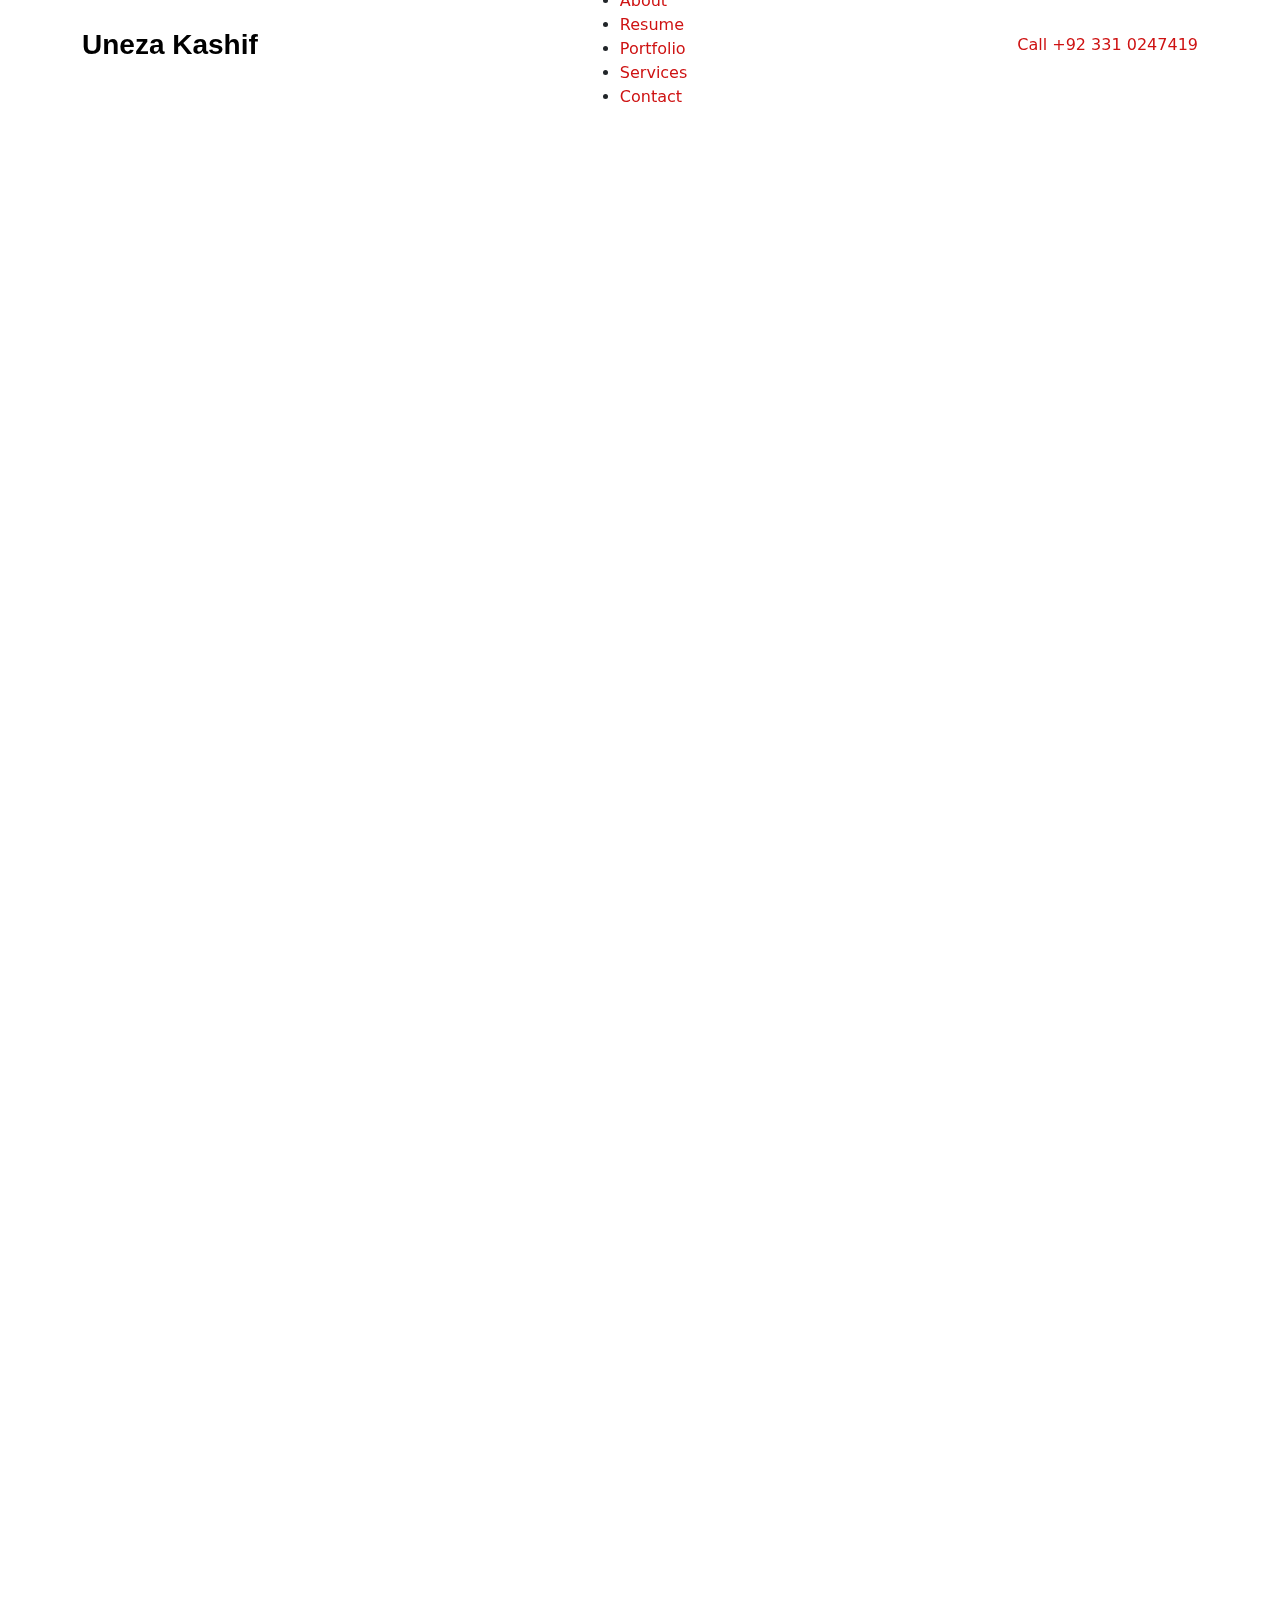
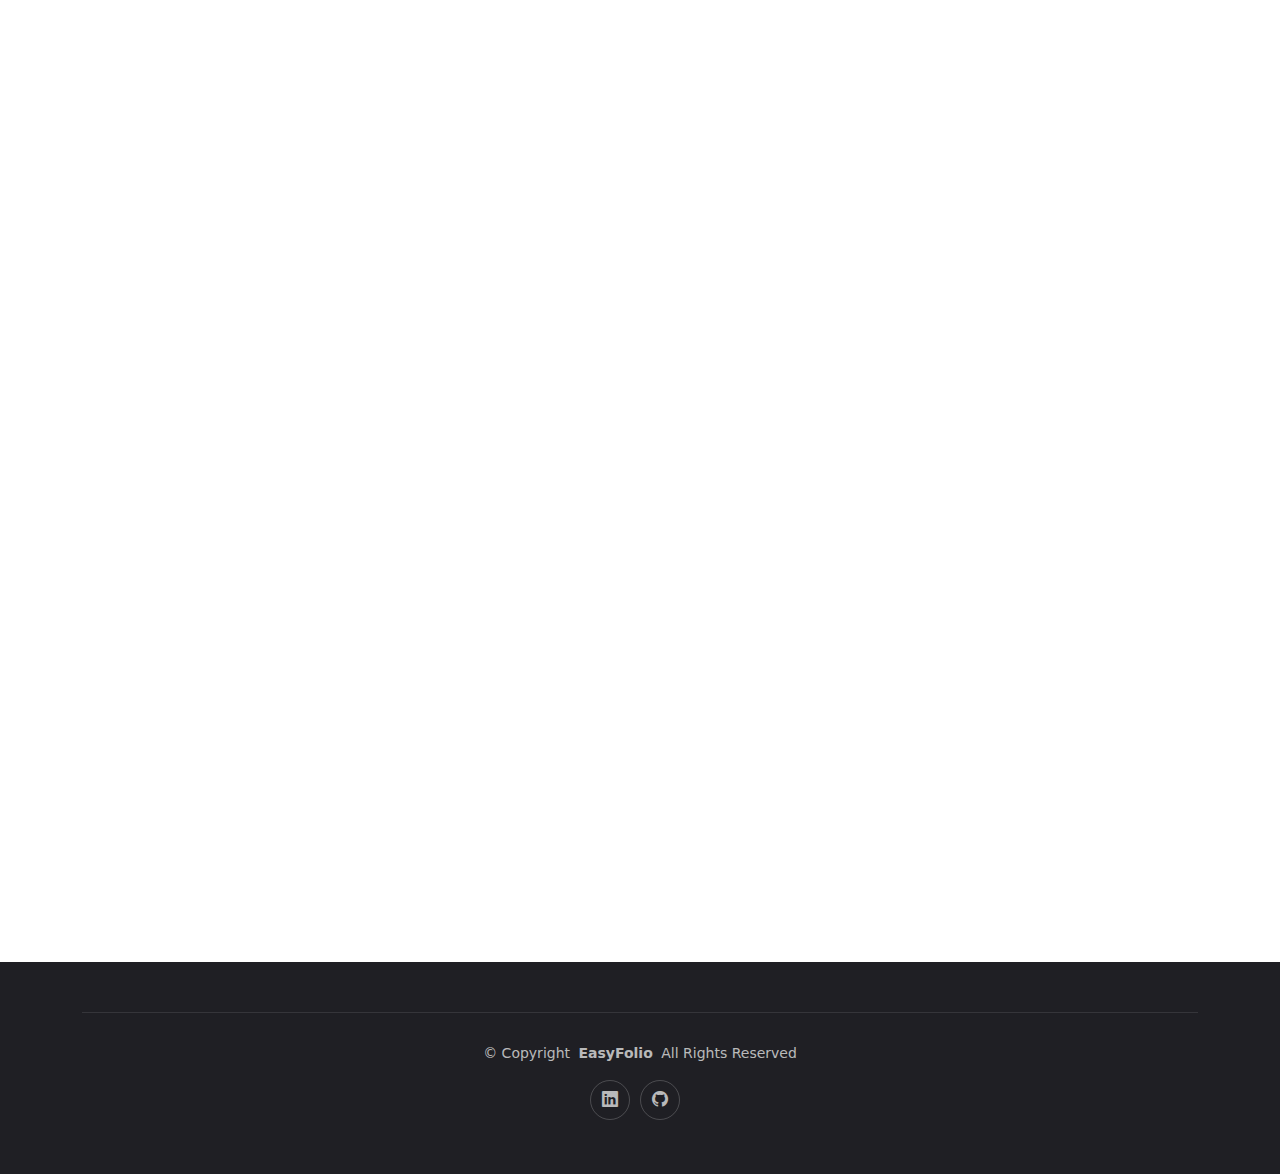
<file: index.html>
<!DOCTYPE html>
<html lang="en">

<head>
  <meta charset="utf-8">
  <meta content="width=device-width, initial-scale=1.0" name="viewport">
  <title>Uneza Kashif - Full Stack Laravel Developer</title>
  <meta name="description" content="">
  <meta name="keywords" content="">

  <!-- Favicons -->
  <link href="assets/img/favicon.png" rel="icon">
  <link href="assets/img/apple-touch-icon.png" rel="apple-touch-icon">

  <!-- Fonts -->
  <link href="https://fonts.googleapis.com" rel="preconnect">
  <link href="https://fonts.gstatic.com" rel="preconnect" crossorigin>
  <link href="https://fonts.googleapis.com/css2?family=Roboto:ital,wght@0,100;0,300;0,400;0,500;0,700;0,900;1,100;1,300;1,400;1,500;1,700;1,900&family=Noto+Sans:ital,wght@0,100;0,200;0,300;0,400;0,500;0,600;0,700;0,800;0,900;1,100;1,200;1,300;1,400;1,500;1,600;1,700;1,800;1,900&family=Questrial:wght@400&display=swap" rel="stylesheet">

  <!-- Vendor CSS Files -->
  <link href="assets/vendor/bootstrap/css/bootstrap.min.css" rel="stylesheet">
  <link href="assets/vendor/bootstrap-icons/bootstrap-icons.css" rel="stylesheet">
  <link href="assets/vendor/aos/aos.css" rel="stylesheet">
  <link href="assets/vendor/glightbox/css/glightbox.min.css" rel="stylesheet">
  <link href="assets/vendor/swiper/swiper-bundle.min.css" rel="stylesheet">

  <!-- Main CSS File -->
  <link href="assets/css/main.css" rel="stylesheet">

  <!-- =======================================================
  * Template Name: EasyFolio
  * Template URL: https://bootstrapmade.com/easyfolio-bootstrap-portfolio-template/
  * Updated: Feb 21 2025 with Bootstrap v5.3.3
  * Author: BootstrapMade.com
  * License: https://bootstrapmade.com/license/
  ======================================================== -->
</head>

<body class="index-page">

  <header id="header" class="header d-flex align-items-center sticky-top">
    <div class="header-container container-fluid container-xl position-relative d-flex align-items-center justify-content-between">

      <a href="index.html" class="logo d-flex align-items-center me-auto me-xl-0">
        <!-- Uncomment the line below if you also wish to use an image logo -->
        <!-- <img src="assets/img/logo.webp" alt=""> -->
        <h1 class="sitename">Uneza Kashif</h1>
      </a>

      <nav id="navmenu" class="navmenu">
        <ul>
          <li><a href="#hero" class="active">Home</a></li>
          <li><a href="#about">About</a></li>
          <li><a href="#resume">Resume</a></li>
          <li><a href="#portfolio">Portfolio</a></li>
          <li><a href="#services">Services</a></li>
          <li><a href="#contact">Contact</a></li>
        </ul>
        <i class="mobile-nav-toggle d-xl-none bi bi-list"></i>
      </nav>

      <div class="header-social-links">
       <a href="tel:+923310247419">Call +92 331 0247419</a>

      </div>

    </div>
  </header>

  <main class="main">

    <!-- Hero Section -->
    <section id="hero" class="hero section">

      <div class="container" data-aos="fade-up" data-aos-delay="100">

        <div class="row align-items-center content">
          <div class="col-lg-6" data-aos="fade-up" data-aos-delay="200">
            <h2>Hi, I'm Uneza — Laravel Backend & Full-Stack Developer</h2>
            <p class="lead">I specialize in building secure, scalable systems including POS platforms, digital invoicing integrations, REST APIs, and modern admin dashboards.</p>
            <div class="cta-buttons" data-aos="fade-up" data-aos-delay="300">
              <a href="#portfolio" class="btn btn-primary">View My Work</a>
              <a href="#contact" class="btn btn-outline">Let's Connect</a>
            </div>
            <div class="hero-stats" data-aos="fade-up" data-aos-delay="400">
              <div class="stat-item">
                <span class="stat-number">5+</span>
                <sp an class="stat-label">Years Experience</span>
              </div>
              <div class="stat-item">
                <span class="stat-number">15+</span>
                <span class="stat-label">Projects Completed</span>
              </div>
              <div class="stat-item">
                <span class="stat-number">20+</span>
                <span class="stat-label">Happy Clients</span>
              </div>
            </div>
          </div>
          <div class="col-lg-6">
            <div class="hero-image">
              <img src="assets/img/profile/profile-2.png" alt="Portfolio Hero Image" class="img-fluid" data-aos="zoom-out" data-aos-delay="300">
              <div class="shape-1"></div>
              <div class="shape-2"></div>
            </div>
          </div>
        </div>

      </div>

    </section><!-- /Hero Section -->

    <!-- About Section -->
    <section id="about" class="about section light-background">

      <!-- Section Title -->
      <div class="container section-title" data-aos="fade-up">
      <h2>About</h2>
<div class="title-shape">
  <svg viewBox="0 0 200 20" xmlns="http://www.w3.org/2000/svg">
    <path d="M 0,10 C 40,0 60,20 100,10 C 140,0 160,20 200,10" fill="none" stroke="currentColor" stroke-width="2"></path>
  </svg>
</div>
<p>Transforming complex business challenges into scalable digital solutions.</p>
</div><!-- End Section Title -->

<div class="container" data-aos="fade-up" data-aos-delay="100">

  <div class="row align-items-center">
    <div class="col-lg-6 position-relative" data-aos="fade-right" data-aos-delay="200">
      <div class="about-image">
        <img src="assets/img/profile/image-profile.jpeg" alt="Uneza Kashif - Full Stack Developer" class="img-fluid rounded-4">
      </div>
    </div>

    <div class="col-lg-6" data-aos="fade-left" data-aos-delay="300">
      <div class="about-content">
        <span class="subtitle">About Me</span>

        <h2>Software Engineer Focused on Scalable Systems & Digital Innovation</h2>

        <p class="lead mb-4">
          I am a Laravel-focused full-stack developer dedicated to building secure, high-performance business applications that drive operational efficiency and digital transformation.
        </p>

        <p class="mb-4">
          My expertise spans backend architecture, API integrations, financial compliance systems, and enterprise-grade dashboards. Beyond writing code, I focus on designing systems that are scalable, maintainable, and aligned with long-term business goals.
        </p>

        <p class="mb-4">
          I believe technology should not just function — it should empower organizations to grow, automate processes, and adapt to future challenges. My goal is to contribute to impactful digital products that solve real-world problems at scale.
        </p>
              <div class="personal-info">
                <div class="row g-4">
                  <div class="col-6">
                    <div class="info-item">
                      <span class="label">Name</span>
                      <span class="value">Uneza Kashif</span>
                    </div>
                  </div>

                  <div class="col-6">
                    <div class="info-item">
                      <span class="label">Phone</span>
                      <span class="value">92 331 0247419</span>
                    </div>
                  </div>

                  <div class="col-6">
                    <div class="info-item">
                      <span class="label">Age</span>
                      <span class="value">35 Years</span>
                    </div>
                  </div>

                  <div class="col-6">
                    <div class="info-item">
                      <span class="label">Email</span>
                      <span class="value">ezakashif@gmail.com</span>
                    </div>
                  </div>

                  <div class="col-6">
                    <div class="info-item">
                      <span class="label">Occupation</span>
                      <span class="value">Laravel Developer</span>
                    </div>
                  </div>

                  <div class="col-6">
                    <div class="info-item">
                      <span class="label">Nationality</span>
                      <span class="value">Pakistani</span>
                    </div>
                  </div>
                </div>
              </div>

              <div class="signature mt-4">
                <div class="signature-image">
                  <img src="assets/img/misc/signature-1.png" alt="" class="img-fluid">
                </div>
                <div class="signature-info">
                  <h4>Uneza Kashif</h4>
                  <p>Karachi, Pakistan</p>
                </div>
              </div>
            </div>
          </div>
        </div>

      </div>

    </section><!-- /About Section -->

   <!-- Skills Section -->
<section id="skills" class="skills section">

  <div class="container" data-aos="fade-up" data-aos-delay="100">

    <div class="row g-4 skills-animation">

      <!-- Laravel -->
      <div class="col-md-6 col-lg-3" data-aos="fade-up" data-aos-delay="100">
        <div class="skill-box">
          <h3>Laravel & PHP</h3>
          <p>Building scalable backend systems, REST APIs, authentication workflows, and enterprise-grade applications.</p>
          <span class="text-end d-block">95%</span>
          <div class="progress">
            <div class="progress-bar" role="progressbar" aria-valuenow="95" aria-valuemin="0" aria-valuemax="100"></div>
          </div>
        </div>
      </div>

      <!-- API & Integrations -->
      <div class="col-md-6 col-lg-3" data-aos="fade-up" data-aos-delay="200">
        <div class="skill-box">
          <h3>API Integration</h3>
          <p>Experience with FBR & ZIMRA digital invoicing, third-party APIs, token management, and secure data exchange.</p>
          <span class="text-end d-block">90%</span>
          <div class="progress">
            <div class="progress-bar" role="progressbar" aria-valuenow="90" aria-valuemin="0" aria-valuemax="100"></div>
          </div>
        </div>
      </div>

      <!-- Database -->
      <div class="col-md-6 col-lg-3" data-aos="fade-up" data-aos-delay="300">
        <div class="skill-box">
          <h3>Database Design</h3>
          <p>MySQL & PostgreSQL schema design, optimization, indexing, and handling complex relational structures.</p>
          <span class="text-end d-block">90%</span>
          <div class="progress">
            <div class="progress-bar" role="progressbar" aria-valuenow="90" aria-valuemin="0" aria-valuemax="100"></div>
          </div>
        </div>
      </div>

      <!-- Full Stack -->
      <div class="col-md-6 col-lg-3" data-aos="fade-up" data-aos-delay="400">
        <div class="skill-box">
          <h3>Frontend & UI Systems</h3>
          <p>Blade, TailwindCSS, Bootstrap, JavaScript & React integration for clean admin dashboards and POS interfaces.</p>
          <span class="text-end d-block">85%</span>
          <div class="progress">
            <div class="progress-bar" role="progressbar" aria-valuenow="85" aria-valuemin="0" aria-valuemax="100"></div>
          </div>
        </div>
      </div>

    </div>

  </div>

</section>


    <!-- Resume Section -->
    <section id="resume" class="resume section">

      <!-- Section Title -->
      <div class="container section-title" data-aos="fade-up">
        <h2>Resume</h2>
        <div class="title-shape">
          <svg viewBox="0 0 200 20" xmlns="http://www.w3.org/2000/svg">
            <path d="M 0,10 C 40,0 60,20 100,10 C 140,0 160,20 200,10" fill="none" stroke="currentColor" stroke-width="2"></path>
          </svg>
        </div>
       <p>A results-driven Laravel Full-Stack Developer with hands-on experience in building scalable business systems, POS platforms, digital invoicing integrations (FBR & ZIMRA), and secure API-driven applications. Passionate about clean architecture, system optimization, and delivering production-ready solutions.</p>

      </div><!-- End Section Title -->

      <div class="container" data-aos="fade-up" data-aos-delay="100">

        <div class="row">
          <div class="col-12">
            <div class="resume-wrapper">
              <div class="resume-block" data-aos="fade-up">
 <h2>Work Experience</h2>
<p class="lead">Over 8+ years of progressive experience in backend development, Laravel architecture, and leading high-performing development teams across international and local organizations.</p>

<div class="timeline">

  <!-- IT SoftMart -->
  <div class="timeline-item" data-aos="fade-up" data-aos-delay="200">
    <div class="timeline-left">
      <h4 class="company">IT SoftMart Digital Solutions, Pakistan</h4>
      <span class="period">Feb 2025 - Present</span>
    </div>
    <div class="timeline-dot"></div>
    <div class="timeline-right">
      <h3 class="position">Lead Backend Developer (Laravel Specialist)</h3>
      <p class="description">
        Leading backend architecture and development of scalable, secure, and high-performance applications using Laravel.
      </p>
      <ul>
        <li>Design and deploy enterprise-grade backend systems.</li>
        <li>Optimize application performance and database queries.</li>
        <li>Troubleshoot complex production issues and implement scalable solutions.</li>
        <li>Ensure clean, maintainable, and industry-standard code practices.</li>
      </ul>
    </div>
  </div>

  <!-- Mechaverse -->
  <div class="timeline-item" data-aos="fade-up" data-aos-delay="300">
    <div class="timeline-left">
      <h4 class="company">Mechaverse Solutions, Pakistan</h4>
      <span class="period">Oct 2023 - Jan 2025</span>
    </div>
    <div class="timeline-dot"></div>
    <div class="timeline-right">
      <h3 class="position">Senior Software Developer – Team Lead</h3>
      <p class="description">
        Led development teams in designing and delivering complex Laravel-based systems and business applications.
      </p>
      <ul>
        <li>Architected scalable software solutions.</li>
        <li>Mentored developers and conducted code reviews.</li>
        <li>Collaborated with stakeholders and clients for project alignment.</li>
        <li>Maintained high coding standards and project timelines.</li>
      </ul>
    </div>
  </div>

  <!-- Technodigg UAE -->
  <div class="timeline-item" data-aos="fade-up" data-aos-delay="400">
    <div class="timeline-left">
      <h4 class="company">Technodigg Ltd., UAE</h4>
      <span class="period">Dec 2021 - July 2023</span>
    </div>
    <div class="timeline-dot"></div>
    <div class="timeline-right">
      <h3 class="position">Team Lead – Development</h3>
      <p class="description">
        Managed full software development lifecycle and led cross-functional development teams.
      </p>
      <ul>
        <li>Planned and delivered projects aligned with company objectives.</li>
        <li>Conducted code reviews and enforced best practices.</li>
        <li>Ensured on-time delivery of scalable web applications.</li>
      </ul>
    </div>
  </div>

  <!-- AX3 Systems -->
  <div class="timeline-item" data-aos="fade-up" data-aos-delay="500">
    <div class="timeline-left">
      <h4 class="company">AX3 Systems, Pakistan</h4>
      <span class="period">Jan 2020 - Oct 2021</span>
    </div>
    <div class="timeline-dot"></div>
    <div class="timeline-right">
      <h3 class="position">Lead Backend Developer & Assistant Project Manager</h3>
      <p class="description">
        Led a team of six developers and delivered multiple Laravel-based platforms.
      </p>
      <ul>
        <li>Developed Job Portals, Learning Management Systems, and enterprise websites.</li>
        <li>Managed client communication and project planning.</li>
        <li>Assigned tasks and monitored development progress.</li>
      </ul>
    </div>
  </div>

  <!-- Earlier Roles -->
  <div class="timeline-item" data-aos="fade-up" data-aos-delay="600">
    <div class="timeline-left">
      <h4 class="company">Box Brain / Career Dezire / Signature Channel</h4>
      <span class="period">2016 - 2019</span>
    </div>
    <div class="timeline-dot"></div>
    <div class="timeline-right">
      <h3 class="position">Backend Developer (Laravel & PHP)</h3>
      <p class="description">
        Developed eCommerce systems, authentication platforms, and management systems using Laravel and Core PHP.
      </p>
    </div>
  </div>

</div>

              </div>

              <div class="resume-block" data-aos="fade-up" data-aos-delay="100">
<h2>Education</h2>
<p class="lead">Strong academic background complemented by continuous professional development in web technologies.</p>

<div class="timeline">

  <div class="timeline-item" data-aos="fade-up" data-aos-delay="200">
    <div class="timeline-left">
      <h4 class="company">Virtual University of Pakistan, Karachi</h4>
      <span class="period">In Progress</span>
    </div>
    <div class="timeline-dot"></div>
    <div class="timeline-right">
      <h3 class="position">MS – Information Technology</h3>
      <p class="description">Advanced studies in software systems, information technology, and modern computing methodologies.</p>
    </div>
  </div>

  <div class="timeline-item" data-aos="fade-up" data-aos-delay="300">
    <div class="timeline-left">
      <h4 class="company">University of Karachi, Karachi</h4>
      <span class="period">2008 - 2010</span>
    </div>
    <div class="timeline-dot"></div>
    <div class="timeline-right">
      <h3 class="position">MA – International Relations</h3>
      <p class="description">Developed strong analytical, communication, and research skills.</p>
    </div>
  </div>

  <div class="timeline-item" data-aos="fade-up" data-aos-delay="400">
    <div class="timeline-left">
      <h4 class="company">Omni Academy, Karachi</h4>
      <span class="period">2017 - 2018</span>
    </div>
    <div class="timeline-dot"></div>
    <div class="timeline-right">
      <h3 class="position">Diploma – Advanced Web Development</h3>
      <p class="description">Specialized training in PHP, Laravel, and modern web development technologies.</p>
    </div>
  </div>

</div>

              </div>
            </div>
          </div>
        </div>

      </div>

    </section><!-- /Resume Section -->

    <!-- Portfolio Section -->
    <section id="portfolio" class="portfolio section">

      <!-- Section Title -->
      <div class="container section-title" data-aos="fade-up">
        <h2>Portfolio</h2>
        <div class="title-shape">
          <svg viewBox="0 0 200 20" xmlns="http://www.w3.org/2000/svg">
            <path d="M 0,10 C 40,0 60,20 100,10 C 140,0 160,20 200,10" fill="none" stroke="currentColor" stroke-width="2"></path>
          </svg>
        </div>
       <p>A selection of enterprise-grade web applications and backend systems I have architected and developed using Laravel and modern web technologies.</p>
      </div><!-- End Section Title -->

      <div class="container" data-aos="fade-up" data-aos-delay="100">

        <div class="isotope-layout" data-default-filter="*" data-layout="masonry" data-sort="original-order">

          <div class="portfolio-filters-container" data-aos="fade-up" data-aos-delay="200">
            <ul class="portfolio-filters isotope-filters">
              <li data-filter="*" class="filter-active">All Projects</li>
              <li data-filter=".filter-backend">Backend Systems</li>
              <li data-filter=".filter-pos">POS & Invoicing</li>
              <li data-filter=".filter-webapp">Web Applications</li>
              <li data-filter=".filter-ecommerce">E-Commerce</li>
            </ul>
          </div>

          <div class="row g-4 isotope-container" data-aos="fade-up" data-aos-delay="300">

            <div class="col-lg-6 col-md-6 portfolio-item isotope-item filter-pos">
              <div class="portfolio-card">
                <div class="portfolio-image">
                  <img src="assets/img/portfolio/portfolio-1.webp" class="img-fluid" alt="" loading="lazy">
                  <div class="portfolio-overlay">
                    <div class="portfolio-actions">
                      <a href="assets/img/portfolio/portfolio-1.webp" class="glightbox preview-link" data-gallery="portfolio-gallery-web"><i class="bi bi-eye"></i></a>
                      <a href="portfolio-details.html" class="details-link"><i class="bi bi-arrow-right"></i></a>
                    </div>
                  </div>
                </div>
                <div class="portfolio-content">
                 <span class="category">POS & Digital Invoicing</span>
                  <h3>Enterprise POS with FBR Integration</h3>
                  <p>Developed a Laravel-based Point of Sale system with FBR Digital Invoicing integration, QR code generation, transaction tracking, and role-based access control.</p>
                </div>
              </div>
            </div><!-- End Portfolio Item -->

            <div class="col-lg-6 col-md-6 portfolio-item isotope-item filter-backend">
              <div class="portfolio-card">
                <div class="portfolio-image">
                  <img src="assets/img/portfolio/portfolio-10.webp" class="img-fluid" alt="" loading="lazy">
                  <div class="portfolio-overlay">
                    <div class="portfolio-actions">
                      <a href="assets/img/portfolio/portfolio-10.webp" class="glightbox preview-link" data-gallery="portfolio-gallery-graphics"><i class="bi bi-eye"></i></a>
                      <a href="portfolio-details.html" class="details-link"><i class="bi bi-arrow-right"></i></a>
                    </div>
                  </div>
                </div>
                <div class="portfolio-content">
                  <span class="category">Backend System</span>
                  <h3>Multi-Tenant Fiscal Device Management System</h3>
                  <p>Architected a Laravel platform supporting multiple businesses with virtual fiscal device registration, API token management, and automated invoice submission.</p>
                </div>
              </div>
            </div><!-- End Portfolio Item -->

            <div class="col-lg-6 col-md-6 portfolio-item isotope-item filter-webapp">
              <div class="portfolio-card">
                <div class="portfolio-image">
                  <img src="assets/img/portfolio/portfolio-7.webp" class="img-fluid" alt="" loading="lazy">
                  <div class="portfolio-overlay">
                    <div class="portfolio-actions">
                      <a href="assets/img/portfolio/portfolio-7.webp" class="glightbox preview-link" data-gallery="portfolio-gallery-motion"><i class="bi bi-eye"></i></a>
                      <a href="portfolio-details.html" class="details-link"><i class="bi bi-arrow-right"></i></a>
                    </div>
                  </div>
                </div>
                <div class="portfolio-content">
                 <span class="category">Web Application</span>
                    <h3>Learning Management System (LMS)</h3>
                    <p>Built a scalable LMS with course management, user roles, progress tracking, and admin analytics dashboard using Laravel and MySQL.</p>
                </div>
              </div>
            </div><!-- End Portfolio Item -->

            <div class="col-lg-6 col-md-6 portfolio-item isotope-item filter-webapp">
              <div class="portfolio-card">
                <div class="portfolio-image">
                  <img src="assets/img/portfolio/portfolio-4.webp" class="img-fluid" alt="" loading="lazy">
                  <div class="portfolio-overlay">
                    <div class="portfolio-actions">
                      <a href="assets/img/portfolio/portfolio-4.webp" class="glightbox preview-link" data-gallery="portfolio-gallery-brand"><i class="bi bi-eye"></i></a>
                      <a href="portfolio-details.html" class="details-link"><i class="bi bi-arrow-right"></i></a>
                    </div>
                  </div>
                </div>
                <div class="portfolio-content">
                  <span class="category">Web Application</span>
                    <h3>Job Portal System</h3>
                    <p>Developed a Laravel-based job portal with employer dashboards, candidate profiles, application tracking, and advanced search filtering.</p>
                </div>
              </div>
            </div><!-- End Portfolio Item -->

            <div class="col-lg-6 col-md-6 portfolio-item isotope-item filter-ecommerce">
              <div class="portfolio-card">
                <div class="portfolio-image">
                  <img src="assets/img/portfolio/portfolio-2.webp" class="img-fluid" alt="" loading="lazy">
                  <div class="portfolio-overlay">
                    <div class="portfolio-actions">
                      <a href="assets/img/portfolio/portfolio-2.webp" class="glightbox preview-link" data-gallery="portfolio-gallery-web"><i class="bi bi-eye"></i></a>
                      <a href="portfolio-details.html" class="details-link"><i class="bi bi-arrow-right"></i></a>
                    </div>
                  </div>
                </div>
                <div class="portfolio-content">
                  <span class="category">E-Commerce</span>
                    <h3>Custom E-Commerce System</h3>
                    <p>Designed and developed a secure e-commerce platform with product variants, inventory management, order tracking, and payment integration.</p>
                </div>
              </div>
            </div><!-- End Portfolio Item -->

            <div class="col-lg-6 col-md-6 portfolio-item isotope-item filter-backend">
              <div class="portfolio-card">
                <div class="portfolio-image">
                  <img src="assets/img/portfolio/portfolio-11.webp" class="img-fluid" alt="" loading="lazy">
                  <div class="portfolio-overlay">
                    <div class="portfolio-actions">
                      <a href="assets/img/portfolio/portfolio-11.webp" class="glightbox preview-link" data-gallery="portfolio-gallery-graphics"><i class="bi bi-eye"></i></a>
                      <a href="portfolio-details.html" class="details-link"><i class="bi bi-arrow-right"></i></a>
                    </div>
                  </div>
                </div>
                <div class="portfolio-content">
                  <span class="category">Backend System</span>
                    <h3>Role-Based Admin Dashboard</h3>
                    <p>Built advanced admin dashboards with role & permission management, real-time reporting, analytics charts, and secure REST APIs.</p>
                </div>
              </div>
            </div><!-- End Portfolio Item -->

          </div><!-- End Portfolio Container -->

        </div>

      </div>

    </section><!-- /Portfolio Section -->

    <!--Testimonials Section -->
    <!-- <section id="testimonials" class="testimonials section light-background"> -->

      <!-- Section Title -->
      <!-- <div class="container section-title" data-aos="fade-up">
        <h2>Testimonials</h2>
        <div class="title-shape">
          <svg viewBox="0 0 200 20" xmlns="http://www.w3.org/2000/svg">
            <path d="M 0,10 C 40,0 60,20 100,10 C 140,0 160,20 200,10" fill="none" stroke="currentColor" stroke-width="2"></path>
          </svg>
        </div>
        <p>Quis autem vel eum iure reprehenderit qui in ea voluptate velit esse quam nihil molestiae consequatur vel illum qui dolorem</p>
      </div>End Section Title -->

      <!-- <div class="container" data-aos="fade-up" data-aos-delay="100">

        <div class="testimonials-slider swiper init-swiper">
          <script type="application/json" class="swiper-config">
            {
              "slidesPerView": 1,
              "loop": true,
              "speed": 600,
              "autoplay": {
                "delay": 5000
              },
              "navigation": {
                "nextEl": ".swiper-button-next",
                "prevEl": ".swiper-button-prev"
              }
            }
          </script>

          <div class="swiper-wrapper">

            <div class="swiper-slide">
              <div class="testimonial-item">
                <div class="row">
                  <div class="col-lg-8">
                    <h2>Sed ut perspiciatis unde omnis</h2>
                    <p>
                      Proin iaculis purus consequat sem cure digni ssim donec porttitora entum suscipit rhoncus. Accusantium quam, ultricies eget id, aliquam eget nibh et. Maecen aliquam, risus at semper.
                    </p>
                    <p>
                      Beatae magnam dolore quia ipsum. Voluptatem totam et qui dolore dignissimos. Amet quia sapiente laudantium nihil illo et assumenda sit cupiditate. Nam perspiciatis perferendis minus consequatur. Enim ut eos quo.
                    </p>
                    <div class="profile d-flex align-items-center">
                      <img src="assets/img/person/person-m-7.webp" class="profile-img" alt="">
                      <div class="profile-info">
                        <h3>Saul Goodman</h3>
                        <span>Client</span>
                      </div>
                    </div>
                  </div>
                  <div class="col-lg-4 d-none d-lg-block">
                    <div class="featured-img-wrapper">
                      <img src="assets/img/person/person-m-7.webp" class="featured-img" alt="">
                    </div>
                  </div>
                </div>
              </div>
            </div>End Testimonial Item -->

            <!-- <div class="swiper-slide">
              <div class="testimonial-item">
                <div class="row">
                  <div class="col-lg-8">
                    <h2>Nemo enim ipsam voluptatem</h2>
                    <p>
                      Export tempor illum tamen malis malis eram quae irure esse labore quem cillum quid cillum eram malis quorum velit fore eram velit sunt aliqua noster fugiat irure amet legam anim culpa.
                    </p>
                    <p>
                      Dolorem excepturi esse qui amet maxime quibusdam aut repellendus voluptatum. Corrupti enim a repellat cumque est laborum fuga consequuntur. Dolorem nostrum deleniti quas voluptatem iure dolorum rerum. Repudiandae doloribus ut repellat harum vero aut. Modi aut velit aperiam aspernatur odit ut vitae.
                    </p>
                    <div class="profile d-flex align-items-center">
                      <img src="assets/img/person/person-f-8.webp" class="profile-img" alt="">
                      <div class="profile-info">
                        <h3>Sara Wilsson</h3>
                        <span>Designer</span>
                      </div>
                    </div>
                  </div>
                  <div class="col-lg-4 d-none d-lg-block">
                    <div class="featured-img-wrapper">
                      <img src="assets/img/person/person-f-8.webp" class="featured-img" alt="">
                    </div>
                  </div>
                </div>
              </div>
            </div>End Testimonial Item -->

            <!-- <div class="swiper-slide">
              <div class="testimonial-item">
                <div class="row">
                  <div class="col-lg-8">
                    <h2>
                      Labore nostrum eos impedit
                    </h2>
                    <p>
                      Fugiat enim eram quae cillum dolore dolor amet nulla culpa multos export minim fugiat minim velit minim dolor enim duis veniam ipsum anim magna sunt elit fore quem dolore labore illum veniam.
                    </p>
                    <p>
                      Itaque ut explicabo vero occaecati est quam rerum sed. Numquam tempora aut aut quaerat quia illum. Nobis quia autem odit ipsam numquam. Doloribus sit sint corporis eius totam fuga. Hic nostrum suscipit corrupti nam expedita adipisci aut optio.
                    </p>
                    <div class="profile d-flex align-items-center">
                      <img src="assets/img/person/person-m-9.webp" class="profile-img" alt="">
                      <div class="profile-info">
                        <h3>Matt Brandon</h3>
                        <span>Freelancer</span>
                      </div>
                    </div>
                  </div>
                  <div class="col-lg-4 d-none d-lg-block">
                    <div class="featured-img-wrapper">
                      <img src="assets/img/person/person-m-9.webp" class="featured-img" alt="">
                    </div>
                  </div>
                </div>
              </div>
            </div>End Testimonial Item -->

            <!-- <div class="swiper-slide">
              <div class="testimonial-item">
                <div class="row">
                  <div class="col-lg-8">
                    <h2>Impedit dolor facilis nulla</h2>
                    <p>
                      Enim nisi quem export duis labore cillum quae magna enim sint quorum nulla quem veniam duis minim tempor labore quem eram duis noster aute amet eram fore quis sint minim.
                    </p>
                    <p>
                      Omnis aspernatur accusantium qui delectus praesentium repellendus. Facilis sint odio aspernatur voluptas commodi qui qui qui pariatur. Corrupti deleniti itaque quaerat ipsum deleniti culpa tempora tempore. Et consequatur exercitationem hic aspernatur nobis est voluptatibus architecto laborum.
                    </p>
                    <div class="profile d-flex align-items-center">
                      <img src="assets/img/person/person-f-10.webp" class="profile-img" alt="">
                      <div class="profile-info">
                        <h3>Jena Karlis</h3>
                        <span>Store Owner</span>
                      </div>
                    </div>
                  </div>
                  <div class="col-lg-4 d-none d-lg-block">
                    <div class="featured-img-wrapper">
                      <img src="assets/img/person/person-f-10.webp" class="featured-img" alt="">
                    </div>
                  </div>
                </div>
              </div>
            </div>End Testimonial Item -->

          <!-- </div>

          <div class="swiper-navigation w-100 d-flex align-items-center justify-content-center">
            <div class="swiper-button-prev"></div>
            <div class="swiper-button-next"></div>
          </div>

        </div>

      </div>

    </section>--><!-- /Testimonials Section -->

    <!-- Services Section -->
    <section id="services" class="services section">

      <!-- Section Title -->
      <div class="container section-title" data-aos="fade-up">
        <h2>Services</h2>
        <div class="title-shape">
          <svg viewBox="0 0 200 20" xmlns="http://www.w3.org/2000/svg">
            <path d="M 0,10 C 40,0 60,20 100,10 C 140,0 160,20 200,10" fill="none" stroke="currentColor" stroke-width="2"></path>
          </svg>
        </div>
       <p>I provide end-to-end backend development and system architecture services focused on building secure, scalable, and high-performance business applications.</p>
      </div><!-- End Section Title -->

      <div class="container" data-aos="fade-up" data-aos-delay="100">

        <div class="row align-items-center">
          <div class="col-lg-4 mb-5 mb-lg-0">
            <h2 class="fw-bold mb-4 servies-title">Building Scalable Business Systems with Laravel</h2>
              <p class="mb-4">
              I specialize in designing and developing enterprise-grade web applications, POS systems, and API-driven platforms that streamline operations and ensure compliance with modern digital standards.
              </p>
            <a href="#" class="btn btn-outline-primary">See all services</a>
          </div>
          <div class="col-lg-8">
            <div class="row g-4">

              <div class="col-md-6" data-aos="fade-up" data-aos-delay="200">
                <div class="service-item">
                  <i class="bi bi-activity icon"></i>
                   <h3><a href="#">Custom Laravel Development</a></h3>
                    <p>Development of scalable, secure, and high-performance Laravel applications tailored to complex business requirements.</p>
                </div>
              </div><!-- End Service Item -->

              <div class="col-md-6" data-aos="fade-up" data-aos-delay="300">
                <div class="service-item">
                  <i class="bi bi-easel icon"></i>
                 <h3><a href="#">POS & Digital Invoicing Systems</a></h3>
                 <p>Design and integration of Point of Sale systems with FBR, ZIMRA, and other fiscal compliance APIs including QR code generation and tracking.</p>
                </div>
              </div><!-- End Service Item -->

              <div class="col-md-6" data-aos="fade-up" data-aos-delay="400">
                <div class="service-item">
                  <i class="bi bi-broadcast icon"></i>
                 <h3><a href="#">REST API Development & Integration</a></h3>
                  <p>Secure RESTful API development, third-party integrations, token management, and scalable backend architecture design.</p>
                </div>
              </div><!-- End Service Item -->

              <div class="col-md-6" data-aos="fade-up" data-aos-delay="500">
                <div class="service-item">
                  <i class="bi bi-bounding-box-circles icon"></i>
                 <h3><a href="#">Enterprise Dashboards & RBAC Systems</a></h3>
                  <p>Development of role-based access control systems, analytics dashboards, reporting modules, and secure multi-user platforms.</p>
                </div>
              </div><!-- End Service Item -->

            </div>
          </div>
        </div>

      </div>

    </section><!-- /Services Section -->

    <!-- Faq Section -->
    <section id="faq" class="faq section">

      <!-- Section Title -->
      <div class="container section-title" data-aos="fade-up">
        <h2>Frequently Asked Questions</h2>
        <div class="title-shape">
          <svg viewBox="0 0 200 20" xmlns="http://www.w3.org/2000/svg">
            <path d="M 0,10 C 40,0 60,20 100,10 C 140,0 160,20 200,10" fill="none" stroke="currentColor" stroke-width="2"></path>
          </svg>
        </div>
       <p>Common questions about my development process, technical expertise, and how I deliver scalable business solutions.</p>      </div><!-- End Section Title -->

      <div class="container">

        <div class="row justify-content-center">

          <div class="col-lg-10" data-aos="fade-up" data-aos-delay="100">

            <div class="faq-container">

              <div class="faq-item faq-active">
                 <h3>What type of projects do you specialize in?</h3>
                <div class="faq-content">
                  <p>I specialize in Laravel-based backend systems including POS platforms, digital invoicing integrations (FBR & ZIMRA), enterprise dashboards, REST APIs, e-commerce systems, and scalable business applications.</p>
                </div>
                <i class="faq-toggle bi bi-chevron-right"></i>
              </div><!-- End Faq item-->

              <div class="faq-item">
              <h3>Can you build custom business systems from scratch?</h3>
              <div class="faq-content">
                <p>Yes. I design and develop complete systems from planning and database architecture to deployment. My focus is on scalable, secure, and maintainable solutions tailored to your business requirements.</p>
              </div>
                <i class="faq-toggle bi bi-chevron-right"></i>
              </div><!-- End Faq item-->

              <div class="faq-item">
                <h3>Dolor sit amet consectetur adipiscing elit pellentesque?</h3>
               <h3>Do you provide API integrations and compliance solutions?</h3>
                <div class="faq-content">
                  <p>Absolutely. I have experience integrating third-party APIs including fiscal and digital invoicing systems, secure token-based authentication, payment gateways, and custom RESTful APIs.</p>
                </div>
                <i class="faq-toggle bi bi-chevron-right"></i>
              </div><!-- End Faq item-->

              <div class="faq-item">
               <h3>How do you ensure security and scalability?</h3>
                  <div class="faq-content">
                    <p>I follow Laravel best practices, implement role-based access control, optimize database queries, use secure authentication mechanisms, and design modular architectures that support long-term growth.</p>
                  </div>
                <i class="faq-toggle bi bi-chevron-right"></i>
              </div><!-- End Faq item-->

              <div class="faq-item">
               <h3>Do you work with remote or international clients?</h3>
                  <div class="faq-content">
                    <p>Yes, I have worked with teams and clients across different countries. I maintain clear communication, structured development workflows, and reliable delivery timelines.</p>
                  </div>
                <i class="faq-toggle bi bi-chevron-right"></i>
              </div><!-- End Faq item-->

              <div class="faq-item">
               <h3>Do you lead development teams?</h3>
                <div class="faq-content">
                  <p>I have extensive experience leading development teams, conducting code reviews, mentoring developers, and managing projects from planning to production deployment.</p>
                </div>
                <i class="faq-toggle bi bi-chevron-right"></i>
              </div><!-- End Faq item-->

            </div>

          </div><!-- End Faq Column-->

        </div>

      </div>

    </section><!-- /Faq Section -->

    <!-- Contact Section -->
    <section id="contact" class="contact section light-background">

      <div class="container" data-aos="fade-up" data-aos-delay="100">

        <div class="row g-5">
          <div class="col-lg-6">
            <div class="content" data-aos="fade-up" data-aos-delay="200">
            <div class="section-category mb-3">Contact</div>
                <h2 class="display-5 mb-4">Let’s Build Scalable & Impactful Digital Solutions</h2>
                <p class="lead mb-4">
                Whether you need a custom Laravel application, a POS system with digital invoicing integration, or a scalable backend architecture, I’m here to help. Let’s discuss how we can turn your business requirements into secure, high-performance solutions.
                </p>
              <div class="contact-info mt-5">
                <div class="info-item d-flex mb-3">
                  <i class="bi bi-envelope-at me-3"></i>
                  <span>ezakashif@gmail.com</span>
                </div>

                <div class="info-item d-flex mb-3">
                  <i class="bi bi-telephone me-3"></i>
                  <span>+92 331 0247419</span>
                </div>

                <div class="info-item d-flex mb-4">
                  <i class="bi bi-geo-alt me-3"></i>
                  <span>Karachi, Pakistan</span>
                </div>

                <a href="#" class="map-link d-inline-flex align-items-center">
                  Open Map
                  <i class="bi bi-arrow-right ms-2"></i>
                </a>
              </div>
            </div>
          </div>

          <div class="col-lg-6">
            <div class="contact-form card" data-aos="fade-up" data-aos-delay="300">
              <div class="card-body p-4 p-lg-5">

                <form action="forms/contact.php" method="post" class="php-email-form">
                  <div class="row gy-4">

                    <div class="col-12">
                      <input type="text" name="name" class="form-control" placeholder="Your Name" required="">
                    </div>

                    <div class="col-12 ">
                      <input type="email" class="form-control" name="email" placeholder="Your Email" required="">
                    </div>

                    <div class="col-12">
                      <input type="text" class="form-control" name="subject" placeholder="Subject" required="">
                    </div>

                    <div class="col-12">
                      <textarea class="form-control" name="message" rows="6" placeholder="Message" required=""></textarea>
                    </div>

                    <div class="col-12 text-center">
                      <div class="loading">Loading</div>
                      <div class="error-message"></div>
                      <div class="sent-message">Your message has been sent. Thank you!</div>

                      <button type="submit" class="btn btn-submit w-100">Submit Message</button>
                    </div>

                  </div>
                </form>

              </div>
            </div>
          </div>

        </div>

      </div>

    </section><!-- /Contact Section -->

  </main>

  <footer id="footer" class="footer">

    <div class="container">
      <div class="copyright text-center ">
        <p>© <span>Copyright</span> <strong class="px-1 sitename">EasyFolio</strong> <span>All Rights Reserved</span></p>
      </div>
      <div class="social-links d-flex justify-content-center">
        <!-- <a href=""><i class="bi bi-twitter-x"></i></a> -->
        <!-- <a href=""><i class="bi bi-facebook"></i></a> -->
        <!-- <a href=""><i class="bi bi-instagram"></i></a> -->
        <a href="https://linkedin.com/in/uneza-kashif"><i class="bi bi-linkedin"></i></a>
        <a href="https://github.com/Ezakashif"><i class="bi bi-github"></i></a>
      </div>
      <div class="credits">
        <!-- All the links in the footer should remain intact. -->
        <!-- You can delete the links only if you've purchased the pro version. -->
        <!-- Licensing information: https://bootstrapmade.com/license/ -->
        <!-- Purchase the pro version with working PHP/AJAX contact form: [buy-url] -->
        <!-- Designed by <a href="https://bootstrapmade.com/">BootstrapMade</a> | <a href="https://bootstrapmade.com/tools/">DevTools</a> -->
      </div>
    </div>

  </footer>

  <!-- Scroll Top -->
  <a href="#" id="scroll-top" class="scroll-top d-flex align-items-center justify-content-center"><i class="bi bi-arrow-up-short"></i></a>

  <!-- Vendor JS Files -->
  <script src="assets/vendor/bootstrap/js/bootstrap.bundle.min.js"></script>
  <script src="assets/vendor/php-email-form/validate.js"></script>
  <script src="assets/vendor/aos/aos.js"></script>
  <script src="assets/vendor/waypoints/noframework.waypoints.js"></script>
  <script src="assets/vendor/glightbox/js/glightbox.min.js"></script>
  <script src="assets/vendor/imagesloaded/imagesloaded.pkgd.min.js"></script>
  <script src="assets/vendor/isotope-layout/isotope.pkgd.min.js"></script>
  <script src="assets/vendor/swiper/swiper-bundle.min.js"></script>

  <!-- Main JS File -->
  <script src="assets/js/main.js"></script>

</body>

</html>
</file>
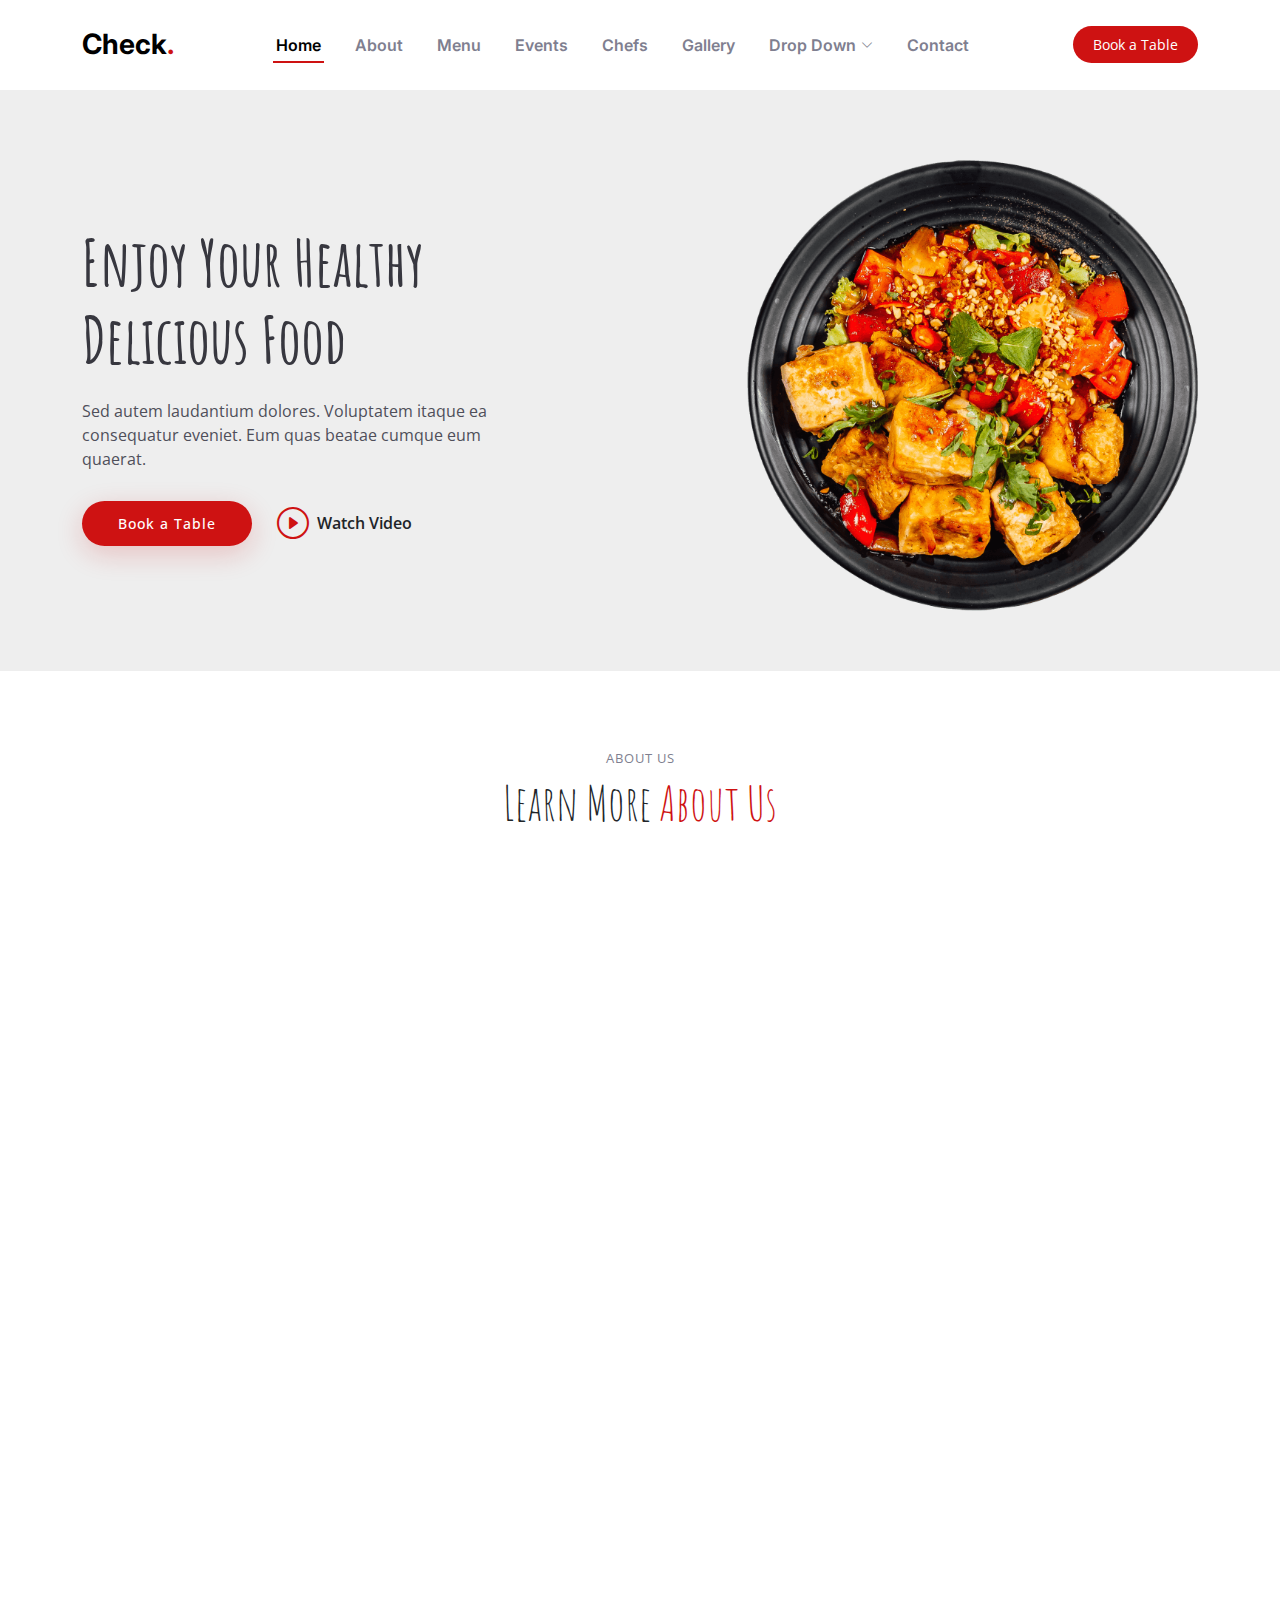
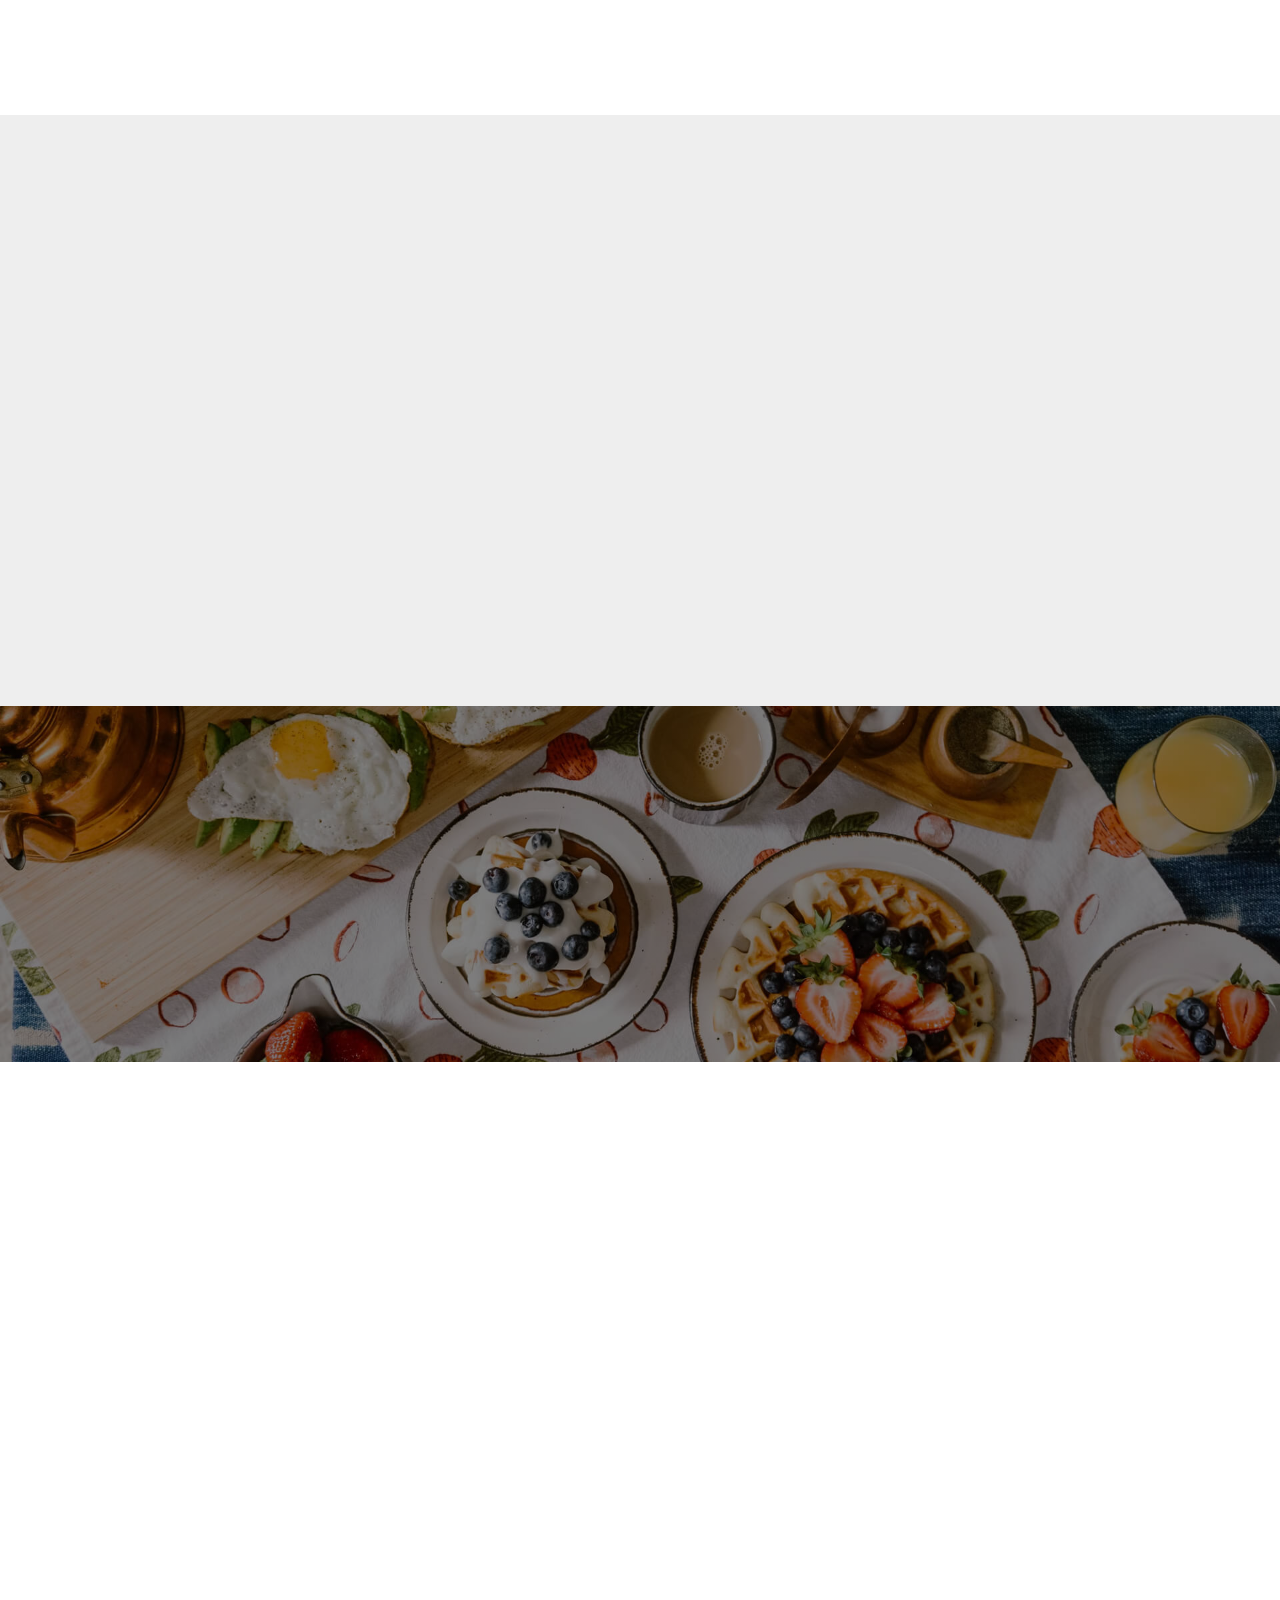
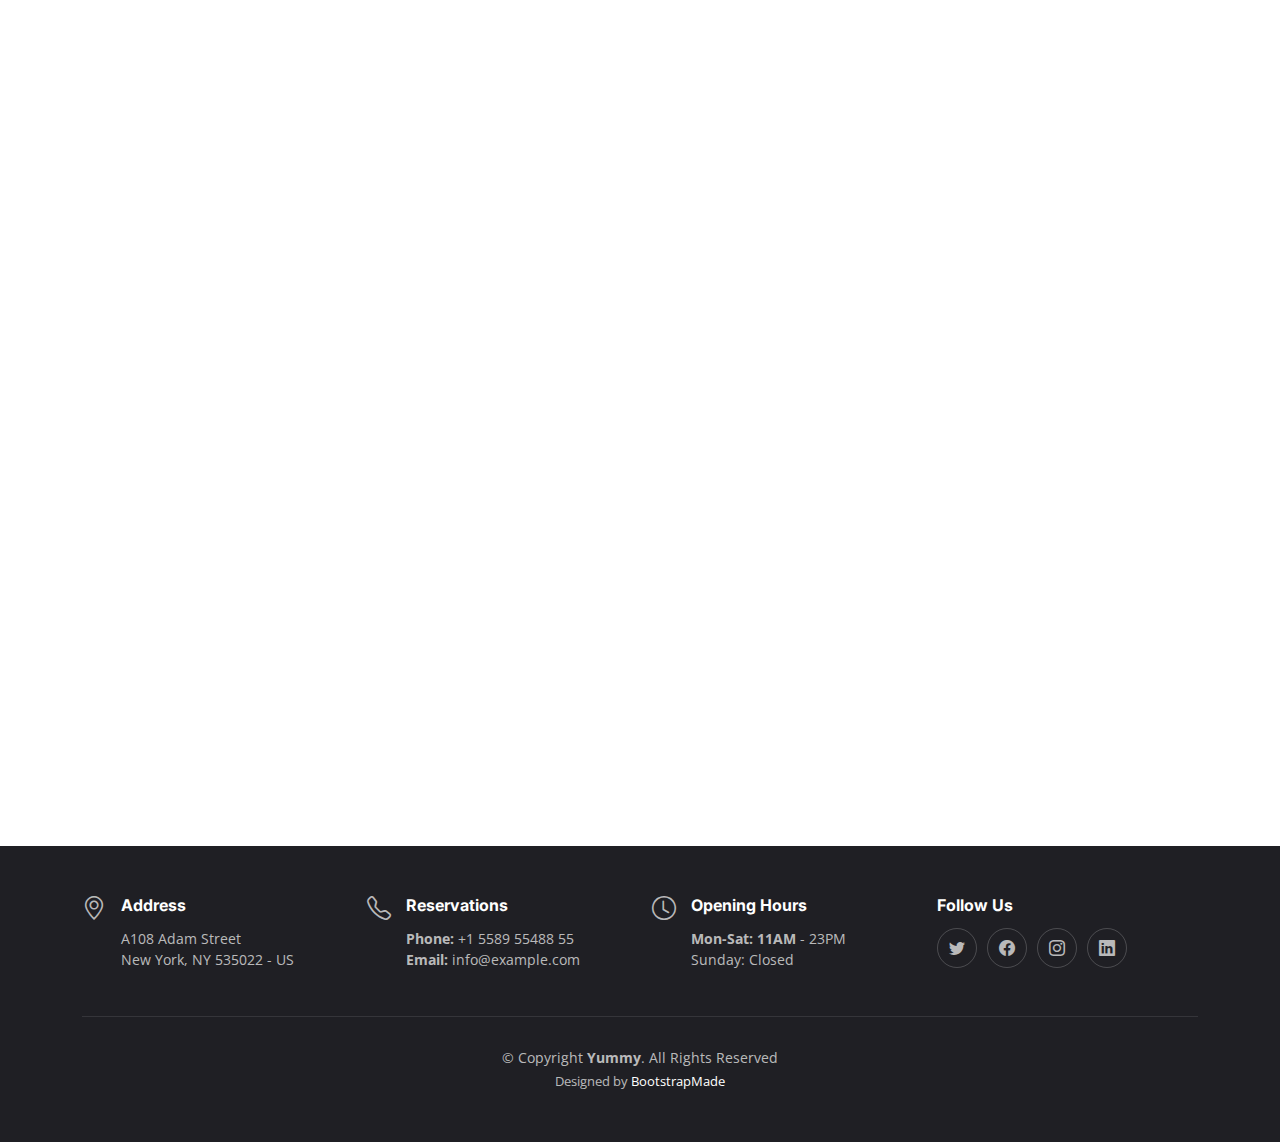
<file: check.html>
<!DOCTYPE html>
<html lang="en">

<head>
  <meta charset="utf-8">
  <meta content="width=device-width, initial-scale=1.0" name="viewport">

  <title>Check File</title>
  <meta content="" name="description">
  <meta content="" name="keywords">

  <!-- Favicons -->
  <link href="assets/img/favicon.png" rel="icon">
  <link href="assets/img/apple-touch-icon.png" rel="apple-touch-icon">

  <!-- Google Fonts -->
  <link rel="preconnect" href="https://fonts.googleapis.com">
  <link rel="preconnect" href="https://fonts.gstatic.com" crossorigin>
  <link href="https://fonts.googleapis.com/css2?family=Open+Sans:ital,wght@0,300;0,400;0,500;0,600;0,700;1,300;1,400;1,600;1,700&family=Amatic+SC:ital,wght@0,300;0,400;0,500;0,600;0,700;1,300;1,400;1,500;1,600;1,700&family=Inter:ital,wght@0,300;0,400;0,500;0,600;0,700;1,300;1,400;1,500;1,600;1,700&display=swap" rel="stylesheet">

  <!-- Vendor CSS Files -->
  <link href="assets/vendor/bootstrap/css/bootstrap.min.css" rel="stylesheet">
  <link href="assets/vendor/bootstrap-icons/bootstrap-icons.css" rel="stylesheet">
  <link href="assets/vendor/aos/aos.css" rel="stylesheet">
  <link href="assets/vendor/glightbox/css/glightbox.min.css" rel="stylesheet">
  <link href="assets/vendor/swiper/swiper-bundle.min.css" rel="stylesheet">

  <!-- Template Main CSS File -->
  <link href="assets/css/main.css" rel="stylesheet">

  <!-- =======================================================
  * Template Name: Yummy
  * Template URL: https://bootstrapmade.com/yummy-bootstrap-restaurant-website-template/
  * Updated: Mar 17 2024 with Bootstrap v5.3.3
  * Author: BootstrapMade.com
  * License: https://bootstrapmade.com/license/
  ======================================================== -->
</head>

<body>

  <!-- ======= Header ======= -->
  <header id="header" class="header fixed-top d-flex align-items-center">
    <div class="container d-flex align-items-center justify-content-between">

      <a href="index.html" class="logo d-flex align-items-center me-auto me-lg-0">
        <!-- Uncomment the line below if you also wish to use an image logo -->
        <!-- <img src="assets/img/logo.png" alt=""> -->
        <h1>Check<span>.</span></h1>
      </a>

      <nav id="navbar" class="navbar">
        <ul>
          <li><a href="#hero">Home</a></li>
          <li><a href="#about">About</a></li>
          <li><a href="#menu">Menu</a></li>
          <li><a href="#events">Events</a></li>
          <li><a href="#chefs">Chefs</a></li>
          <li><a href="#gallery">Gallery</a></li>
          <li class="dropdown"><a href="#"><span>Drop Down</span> <i class="bi bi-chevron-down dropdown-indicator"></i></a>
            <ul>
              <li><a href="#">Drop Down check</a></li>
              <li class="dropdown"><a href="#"><span>Deep Drop Down</span> <i class="bi bi-chevron-down dropdown-indicator"></i></a>
                <ul>
                  <li><a href="check.html">Deep Drop Down 1</a></li>
                  <li><a href="#">Deep Drop Down 2</a></li>
                  <li><a href="#">Deep Drop Down 3</a></li>
                  <li><a href="#">Deep Drop Down 4</a></li>
                  <li><a href="#">Deep Drop Down 5</a></li>
                </ul>
              </li>
              <li><a href="#">Drop Down 2</a></li>
              <li><a href="#">Drop Down 3</a></li>
              <li><a href="#">Drop Down 4</a></li>
            </ul>
          </li>
          <li><a href="#contact">Contact</a></li>
        </ul>
      </nav><!-- .navbar -->

      <a class="btn-book-a-table" href="#book-a-table">Book a Table</a>
      <i class="mobile-nav-toggle mobile-nav-show bi bi-list"></i>
      <i class="mobile-nav-toggle mobile-nav-hide d-none bi bi-x"></i>

    </div>
  </header><!-- End Header -->

  <!-- ======= Hero Section ======= -->
  <section id="hero" class="hero d-flex align-items-center section-bg">
    <div class="container">
      <div class="row justify-content-between gy-5">
        <div class="col-lg-5 order-2 order-lg-1 d-flex flex-column justify-content-center align-items-center align-items-lg-start text-center text-lg-start">
          <h2 data-aos="fade-up">Enjoy Your Healthy<br>Delicious Food</h2>
          <p data-aos="fade-up" data-aos-delay="100">Sed autem laudantium dolores. Voluptatem itaque ea consequatur eveniet. Eum quas beatae cumque eum quaerat.</p>
          <div class="d-flex" data-aos="fade-up" data-aos-delay="200">
            <a href="#book-a-table" class="btn-book-a-table">Book a Table</a>
            <a href="https://www.youtube.com/watch?v=LXb3EKWsInQ" class="glightbox btn-watch-video d-flex align-items-center"><i class="bi bi-play-circle"></i><span>Watch Video</span></a>
          </div>
        </div>
        <div class="col-lg-5 order-1 order-lg-2 text-center text-lg-start">
          <img src="assets/img/hero-img.png" class="img-fluid" alt="" data-aos="zoom-out" data-aos-delay="300">
        </div>
      </div>
    </div>
  </section><!-- End Hero Section -->

  <main id="main">

    <!-- ======= About Section ======= -->
    <section id="about" class="about">
      <div class="container" data-aos="fade-up">

        <div class="section-header">
          <h2>About Us</h2>
          <p>Learn More <span>About Us</span></p>
        </div>

        <div class="row gy-4">
          <div class="col-lg-7 position-relative about-img" style="background-image: url(assets/img/about.jpg) ;" data-aos="fade-up" data-aos-delay="150">
            <div class="call-us position-absolute">
              <h4>Book a Table</h4>
              <p>+1 5589 55488 55</p>
            </div>
          </div>
          <div class="col-lg-5 d-flex align-items-end" data-aos="fade-up" data-aos-delay="300">
            <div class="content ps-0 ps-lg-5">
              <p class="fst-italic">
                Lorem ipsum dolor sit amet, consectetur adipiscing elit, sed do eiusmod tempor incididunt ut labore et dolore
                magna aliqua.
              </p>
              <ul>
                <li><i class="bi bi-check2-all"></i> Ullamco laboris nisi ut aliquip ex ea commodo consequat.</li>
                <li><i class="bi bi-check2-all"></i> Duis aute irure dolor in reprehenderit in voluptate velit.</li>
                <li><i class="bi bi-check2-all"></i> Ullamco laboris nisi ut aliquip ex ea commodo consequat. Duis aute irure dolor in reprehenderit in voluptate trideta storacalaperda mastiro dolore eu fugiat nulla pariatur.</li>
              </ul>
              <p>
                Ullamco laboris nisi ut aliquip ex ea commodo consequat. Duis aute irure dolor in reprehenderit in voluptate
                velit esse cillum dolore eu fugiat nulla pariatur. Excepteur sint occaecat cupidatat non proident
              </p>

              <div class="position-relative mt-4">
                <img src="assets/img/about-2.jpg" class="img-fluid" alt="">
                <a href="https://www.youtube.com/watch?v=LXb3EKWsInQ" class="glightbox play-btn"></a>
              </div>
            </div>
          </div>
        </div>

      </div>
    </section><!-- End About Section -->

    <!-- ======= Why Us Section ======= -->
    <section id="why-us" class="why-us section-bg">
      <div class="container" data-aos="fade-up">

        <div class="row gy-4">

          <div class="col-lg-4" data-aos="fade-up" data-aos-delay="100">
            <div class="why-box">
              <h3>Why Choose Yummy?</h3>
              <p>
                Lorem ipsum dolor sit amet, consectetur adipiscing elit, sed do eiusmod tempor incididunt ut labore et dolore magna aliqua. Duis aute irure dolor in reprehenderit
                Asperiores dolores sed et. Tenetur quia eos. Autem tempore quibusdam vel necessitatibus optio ad corporis.
              </p>
              <div class="text-center">
                <a href="#" class="more-btn">Learn More <i class="bx bx-chevron-right"></i></a>
              </div>
            </div>
          </div><!-- End Why Box -->

          <div class="col-lg-8 d-flex align-items-center">
            <div class="row gy-4">

              <div class="col-xl-4" data-aos="fade-up" data-aos-delay="200">
                <div class="icon-box d-flex flex-column justify-content-center align-items-center">
                  <i class="bi bi-clipboard-data"></i>
                  <h4>Corporis voluptates officia eiusmod</h4>
                  <p>Consequuntur sunt aut quasi enim aliquam quae harum pariatur laboris nisi ut aliquip</p>
                </div>
              </div><!-- End Icon Box -->

              <div class="col-xl-4" data-aos="fade-up" data-aos-delay="300">
                <div class="icon-box d-flex flex-column justify-content-center align-items-center">
                  <i class="bi bi-gem"></i>
                  <h4>Ullamco laboris ladore pan</h4>
                  <p>Excepteur sint occaecat cupidatat non proident, sunt in culpa qui officia deserunt</p>
                </div>
              </div><!-- End Icon Box -->

              <div class="col-xl-4" data-aos="fade-up" data-aos-delay="400">
                <div class="icon-box d-flex flex-column justify-content-center align-items-center">
                  <i class="bi bi-inboxes"></i>
                  <h4>Labore consequatur incidid dolore</h4>
                  <p>Aut suscipit aut cum nemo deleniti aut omnis. Doloribus ut maiores omnis facere</p>
                </div>
              </div><!-- End Icon Box -->

            </div>
          </div>

        </div>

      </div>
    </section><!-- End Why Us Section -->

    <!-- ======= Stats Counter Section ======= -->
    <section id="stats-counter" class="stats-counter">
      <div class="container" data-aos="zoom-out">

        <div class="row gy-4">

          <div class="col-lg-3 col-md-6">
            <div class="stats-item text-center w-100 h-100">
              <span data-purecounter-start="0" data-purecounter-end="232" data-purecounter-duration="1" class="purecounter"></span>
              <p>Clients</p>
            </div>
          </div><!-- End Stats Item -->

          <div class="col-lg-3 col-md-6">
            <div class="stats-item text-center w-100 h-100">
              <span data-purecounter-start="0" data-purecounter-end="521" data-purecounter-duration="1" class="purecounter"></span>
              <p>Projects</p>
            </div>
          </div><!-- End Stats Item -->

          <div class="col-lg-3 col-md-6">
            <div class="stats-item text-center w-100 h-100">
              <span data-purecounter-start="0" data-purecounter-end="1453" data-purecounter-duration="1" class="purecounter"></span>
              <p>Hours Of Support</p>
            </div>
          </div><!-- End Stats Item -->

          <div class="col-lg-3 col-md-6">
            <div class="stats-item text-center w-100 h-100">
              <span data-purecounter-start="0" data-purecounter-end="32" data-purecounter-duration="1" class="purecounter"></span>
              <p>Workers</p>
            </div>
          </div><!-- End Stats Item -->

        </div>

      </div>
    </section><!-- End Stats Counter Section -->

    <!-- ======= Menu Section ======= -->
    <section id="menu" class="menu">
      <div class="container" data-aos="fade-up">

        <div class="section-header">
          <h2>Our Menu</h2>
          <p>Check Our <span>Yummy Menu</span></p>
        </div>

        <ul class="nav nav-tabs d-flex justify-content-center" data-aos="fade-up" data-aos-delay="200">

          <li class="nav-item">
            <a class="nav-link active show" data-bs-toggle="tab" data-bs-target="#menu-starters">
              <h4>Starters</h4>
            </a>
          </li><!-- End tab nav item -->

          <li class="nav-item">
            <a class="nav-link" data-bs-toggle="tab" data-bs-target="#menu-breakfast">
              <h4>Breakfast</h4>
            </a><!-- End tab nav item -->

          <li class="nav-item">
            <a class="nav-link" data-bs-toggle="tab" data-bs-target="#menu-lunch">
              <h4>Lunch</h4>
            </a>
          </li><!-- End tab nav item -->

          <li class="nav-item">
            <a class="nav-link" data-bs-toggle="tab" data-bs-target="#menu-dinner">
              <h4>Dinner</h4>
            </a>
          </li><!-- End tab nav item -->

        </ul>

        <div class="tab-content" data-aos="fade-up" data-aos-delay="300">

          <div class="tab-pane fade active show" id="menu-starters">

            <div class="tab-header text-center">
              <p>Menu</p>
              <h3>Starters</h3>
            </div>

            <div class="row gy-5">

              <div class="col-lg-4 menu-item">
                <a href="assets/img/menu/menu-item-1.png" class="glightbox"><img src="assets/img/menu/menu-item-1.png" class="menu-img img-fluid" alt=""></a>
                <h4>Magnam Tiste</h4>
                <p class="ingredients">
                  Lorem, deren, trataro, filede, nerada
                </p>
                <p class="price">
                  $5.95
                </p>
              </div><!-- Menu Item -->

              <div class="col-lg-4 menu-item">
                <a href="assets/img/menu/menu-item-2.png" class="glightbox"><img src="assets/img/menu/menu-item-2.png" class="menu-img img-fluid" alt=""></a>
                <h4>Aut Luia</h4>
                <p class="ingredients">
                  Lorem, deren, trataro, filede, nerada
                </p>
                <p class="price">
                  $14.95
                </p>
              </div><!-- Menu Item -->

              <div class="col-lg-4 menu-item">
                <a href="assets/img/menu/menu-item-3.png" class="glightbox"><img src="assets/img/menu/menu-item-3.png" class="menu-img img-fluid" alt=""></a>
                <h4>Est Eligendi</h4>
                <p class="ingredients">
                  Lorem, deren, trataro, filede, nerada
                </p>
                <p class="price">
                  $8.95
                </p>
              </div><!-- Menu Item -->

              <div class="col-lg-4 menu-item">
                <a href="assets/img/menu/menu-item-4.png" class="glightbox"><img src="assets/img/menu/menu-item-4.png" class="menu-img img-fluid" alt=""></a>
                <h4>Eos Luibusdam</h4>
                <p class="ingredients">
                  Lorem, deren, trataro, filede, nerada
                </p>
                <p class="price">
                  $12.95
                </p>
              </div><!-- Menu Item -->

              <div class="col-lg-4 menu-item">
                <a href="assets/img/menu/menu-item-5.png" class="glightbox"><img src="assets/img/menu/menu-item-5.png" class="menu-img img-fluid" alt=""></a>
                <h4>Eos Luibusdam</h4>
                <p class="ingredients">
                  Lorem, deren, trataro, filede, nerada
                </p>
                <p class="price">
                  $12.95
                </p>
              </div><!-- Menu Item -->

              <div class="col-lg-4 menu-item">
                <a href="assets/img/menu/menu-item-6.png" class="glightbox"><img src="assets/img/menu/menu-item-6.png" class="menu-img img-fluid" alt=""></a>
                <h4>Laboriosam Direva</h4>
                <p class="ingredients">
                  Lorem, deren, trataro, filede, nerada
                </p>
                <p class="price">
                  $9.95
                </p>
              </div><!-- Menu Item -->

            </div>
          </div><!-- End Starter Menu Content -->

          <div class="tab-pane fade" id="menu-breakfast">

            <div class="tab-header text-center">
              <p>Menu</p>
              <h3>Breakfast</h3>
            </div>

            <div class="row gy-5">

              <div class="col-lg-4 menu-item">
                <a href="assets/img/menu/menu-item-1.png" class="glightbox"><img src="assets/img/menu/menu-item-1.png" class="menu-img img-fluid" alt=""></a>
                <h4>Magnam Tiste</h4>
                <p class="ingredients">
                  Lorem, deren, trataro, filede, nerada
                </p>
                <p class="price">
                  $5.95
                </p>
              </div><!-- Menu Item -->

              <div class="col-lg-4 menu-item">
                <a href="assets/img/menu/menu-item-2.png" class="glightbox"><img src="assets/img/menu/menu-item-2.png" class="menu-img img-fluid" alt=""></a>
                <h4>Aut Luia</h4>
                <p class="ingredients">
                  Lorem, deren, trataro, filede, nerada
                </p>
                <p class="price">
                  $14.95
                </p>
              </div><!-- Menu Item -->

              <div class="col-lg-4 menu-item">
                <a href="assets/img/menu/menu-item-3.png" class="glightbox"><img src="assets/img/menu/menu-item-3.png" class="menu-img img-fluid" alt=""></a>
                <h4>Est Eligendi</h4>
                <p class="ingredients">
                  Lorem, deren, trataro, filede, nerada
                </p>
                <p class="price">
                  $8.95
                </p>
              </div><!-- Menu Item -->

              <div class="col-lg-4 menu-item">
                <a href="assets/img/menu/menu-item-4.png" class="glightbox"><img src="assets/img/menu/menu-item-4.png" class="menu-img img-fluid" alt=""></a>
                <h4>Eos Luibusdam</h4>
                <p class="ingredients">
                  Lorem, deren, trataro, filede, nerada
                </p>
                <p class="price">
                  $12.95
                </p>
              </div><!-- Menu Item -->

              <div class="col-lg-4 menu-item">
                <a href="assets/img/menu/menu-item-5.png" class="glightbox"><img src="assets/img/menu/menu-item-5.png" class="menu-img img-fluid" alt=""></a>
                <h4>Eos Luibusdam</h4>
                <p class="ingredients">
                  Lorem, deren, trataro, filede, nerada
                </p>
                <p class="price">
                  $12.95
                </p>
              </div><!-- Menu Item -->

              <div class="col-lg-4 menu-item">
                <a href="assets/img/menu/menu-item-6.png" class="glightbox"><img src="assets/img/menu/menu-item-6.png" class="menu-img img-fluid" alt=""></a>
                <h4>Laboriosam Direva</h4>
                <p class="ingredients">
                  Lorem, deren, trataro, filede, nerada
                </p>
                <p class="price">
                  $9.95
                </p>
              </div><!-- Menu Item -->

            </div>
          </div><!-- End Breakfast Menu Content -->

          <div class="tab-pane fade" id="menu-lunch">

            <div class="tab-header text-center">
              <p>Menu</p>
              <h3>Lunch</h3>
            </div>

            <div class="row gy-5">

              <div class="col-lg-4 menu-item">
                <a href="assets/img/menu/menu-item-1.png" class="glightbox"><img src="assets/img/menu/menu-item-1.png" class="menu-img img-fluid" alt=""></a>
                <h4>Magnam Tiste</h4>
                <p class="ingredients">
                  Lorem, deren, trataro, filede, nerada
                </p>
                <p class="price">
                  $5.95
                </p>
              </div><!-- Menu Item -->

              <div class="col-lg-4 menu-item">
                <a href="assets/img/menu/menu-item-2.png" class="glightbox"><img src="assets/img/menu/menu-item-2.png" class="menu-img img-fluid" alt=""></a>
                <h4>Aut Luia</h4>
                <p class="ingredients">
                  Lorem, deren, trataro, filede, nerada
                </p>
                <p class="price">
                  $14.95
                </p>
              </div><!-- Menu Item -->

              <div class="col-lg-4 menu-item">
                <a href="assets/img/menu/menu-item-3.png" class="glightbox"><img src="assets/img/menu/menu-item-3.png" class="menu-img img-fluid" alt=""></a>
                <h4>Est Eligendi</h4>
                <p class="ingredients">
                  Lorem, deren, trataro, filede, nerada
                </p>
                <p class="price">
                  $8.95
                </p>
              </div><!-- Menu Item -->

              <div class="col-lg-4 menu-item">
                <a href="assets/img/menu/menu-item-4.png" class="glightbox"><img src="assets/img/menu/menu-item-4.png" class="menu-img img-fluid" alt=""></a>
                <h4>Eos Luibusdam</h4>
                <p class="ingredients">
                  Lorem, deren, trataro, filede, nerada
                </p>
                <p class="price">
                  $12.95
                </p>
              </div><!-- Menu Item -->

              <div class="col-lg-4 menu-item">
                <a href="assets/img/menu/menu-item-5.png" class="glightbox"><img src="assets/img/menu/menu-item-5.png" class="menu-img img-fluid" alt=""></a>
                <h4>Eos Luibusdam</h4>
                <p class="ingredients">
                  Lorem, deren, trataro, filede, nerada
                </p>
                <p class="price">
                  $12.95
                </p>
              </div><!-- Menu Item -->

              <div class="col-lg-4 menu-item">
                <a href="assets/img/menu/menu-item-6.png" class="glightbox"><img src="assets/img/menu/menu-item-6.png" class="menu-img img-fluid" alt=""></a>
                <h4>Laboriosam Direva</h4>
                <p class="ingredients">
                  Lorem, deren, trataro, filede, nerada
                </p>
                <p class="price">
                  $9.95
                </p>
              </div><!-- Menu Item -->

            </div>
          </div><!-- End Lunch Menu Content -->

          <div class="tab-pane fade" id="menu-dinner">

            <div class="tab-header text-center">
              <p>Menu</p>
              <h3>Dinner</h3>
            </div>

            <div class="row gy-5">

              <div class="col-lg-4 menu-item">
                <a href="assets/img/menu/menu-item-1.png" class="glightbox"><img src="assets/img/menu/menu-item-1.png" class="menu-img img-fluid" alt=""></a>
                <h4>Magnam Tiste</h4>
                <p class="ingredients">
                  Lorem, deren, trataro, filede, nerada
                </p>
                <p class="price">
                  $5.95
                </p>
              </div><!-- Menu Item -->

              <div class="col-lg-4 menu-item">
                <a href="assets/img/menu/menu-item-2.png" class="glightbox"><img src="assets/img/menu/menu-item-2.png" class="menu-img img-fluid" alt=""></a>
                <h4>Aut Luia</h4>
                <p class="ingredients">
                  Lorem, deren, trataro, filede, nerada
                </p>
                <p class="price">
                  $14.95
                </p>
              </div><!-- Menu Item -->

              <div class="col-lg-4 menu-item">
                <a href="assets/img/menu/menu-item-3.png" class="glightbox"><img src="assets/img/menu/menu-item-3.png" class="menu-img img-fluid" alt=""></a>
                <h4>Est Eligendi</h4>
                <p class="ingredients">
                  Lorem, deren, trataro, filede, nerada
                </p>
                <p class="price">
                  $8.95
                </p>
              </div><!-- Menu Item -->

              <div class="col-lg-4 menu-item">
                <a href="assets/img/menu/menu-item-4.png" class="glightbox"><img src="assets/img/menu/menu-item-4.png" class="menu-img img-fluid" alt=""></a>
                <h4>Eos Luibusdam</h4>
                <p class="ingredients">
                  Lorem, deren, trataro, filede, nerada
                </p>
                <p class="price">
                  $12.95
                </p>
              </div><!-- Menu Item -->

              <div class="col-lg-4 menu-item">
                <a href="assets/img/menu/menu-item-5.png" class="glightbox"><img src="assets/img/menu/menu-item-5.png" class="menu-img img-fluid" alt=""></a>
                <h4>Eos Luibusdam</h4>
                <p class="ingredients">
                  Lorem, deren, trataro, filede, nerada
                </p>
                <p class="price">
                  $12.95
                </p>
              </div><!-- Menu Item -->

              <div class="col-lg-4 menu-item">
                <a href="assets/img/menu/menu-item-6.png" class="glightbox"><img src="assets/img/menu/menu-item-6.png" class="menu-img img-fluid" alt=""></a>
                <h4>Laboriosam Direva</h4>
                <p class="ingredients">
                  Lorem, deren, trataro, filede, nerada
                </p>
                <p class="price">
                  $9.95
                </p>
              </div><!-- Menu Item -->

            </div>
          </div><!-- End Dinner Menu Content -->

        </div>

      </div>
    </section><!-- End Menu Section -->

    <!-- ======= Testimonials Section ======= -->
    <section id="testimonials" class="testimonials section-bg">
      <div class="container" data-aos="fade-up">

        <div class="section-header">
          <h2>Testimonials</h2>
          <p>What Are They <span>Saying About Us</span></p>
        </div>

        <div class="slides-1 swiper" data-aos="fade-up" data-aos-delay="100">
          <div class="swiper-wrapper">

            <div class="swiper-slide">
              <div class="testimonial-item">
                <div class="row gy-4 justify-content-center">
                  <div class="col-lg-6">
                    <div class="testimonial-content">
                      <p>
                        <i class="bi bi-quote quote-icon-left"></i>
                        Proin iaculis purus consequat sem cure digni ssim donec porttitora entum suscipit rhoncus. Accusantium quam, ultricies eget id, aliquam eget nibh et. Maecen aliquam, risus at semper.
                        <i class="bi bi-quote quote-icon-right"></i>
                      </p>
                      <h3>Saul Goodman</h3>
                      <h4>Ceo &amp; Founder</h4>
                      <div class="stars">
                        <i class="bi bi-star-fill"></i><i class="bi bi-star-fill"></i><i class="bi bi-star-fill"></i><i class="bi bi-star-fill"></i><i class="bi bi-star-fill"></i>
                      </div>
                    </div>
                  </div>
                  <div class="col-lg-2 text-center">
                    <img src="assets/img/testimonials/testimonials-1.jpg" class="img-fluid testimonial-img" alt="">
                  </div>
                </div>
              </div>
            </div><!-- End testimonial item -->

            <div class="swiper-slide">
              <div class="testimonial-item">
                <div class="row gy-4 justify-content-center">
                  <div class="col-lg-6">
                    <div class="testimonial-content">
                      <p>
                        <i class="bi bi-quote quote-icon-left"></i>
                        Export tempor illum tamen malis malis eram quae irure esse labore quem cillum quid cillum eram malis quorum velit fore eram velit sunt aliqua noster fugiat irure amet legam anim culpa.
                        <i class="bi bi-quote quote-icon-right"></i>
                      </p>
                      <h3>Sara Wilsson</h3>
                      <h4>Designer</h4>
                      <div class="stars">
                        <i class="bi bi-star-fill"></i><i class="bi bi-star-fill"></i><i class="bi bi-star-fill"></i><i class="bi bi-star-fill"></i><i class="bi bi-star-fill"></i>
                      </div>
                    </div>
                  </div>
                  <div class="col-lg-2 text-center">
                    <img src="assets/img/testimonials/testimonials-2.jpg" class="img-fluid testimonial-img" alt="">
                  </div>
                </div>
              </div>
            </div><!-- End testimonial item -->

            <div class="swiper-slide">
              <div class="testimonial-item">
                <div class="row gy-4 justify-content-center">
                  <div class="col-lg-6">
                    <div class="testimonial-content">
                      <p>
                        <i class="bi bi-quote quote-icon-left"></i>
                        Enim nisi quem export duis labore cillum quae magna enim sint quorum nulla quem veniam duis minim tempor labore quem eram duis noster aute amet eram fore quis sint minim.
                        <i class="bi bi-quote quote-icon-right"></i>
                      </p>
                      <h3>Jena Karlis</h3>
                      <h4>Store Owner</h4>
                      <div class="stars">
                        <i class="bi bi-star-fill"></i><i class="bi bi-star-fill"></i><i class="bi bi-star-fill"></i><i class="bi bi-star-fill"></i><i class="bi bi-star-fill"></i>
                      </div>
                    </div>
                  </div>
                  <div class="col-lg-2 text-center">
                    <img src="assets/img/testimonials/testimonials-3.jpg" class="img-fluid testimonial-img" alt="">
                  </div>
                </div>
              </div>
            </div><!-- End testimonial item -->

            <div class="swiper-slide">
              <div class="testimonial-item">
                <div class="row gy-4 justify-content-center">
                  <div class="col-lg-6">
                    <div class="testimonial-content">
                      <p>
                        <i class="bi bi-quote quote-icon-left"></i>
                        Quis quorum aliqua sint quem legam fore sunt eram irure aliqua veniam tempor noster veniam enim culpa labore duis sunt culpa nulla illum cillum fugiat legam esse veniam culpa fore nisi cillum quid.
                        <i class="bi bi-quote quote-icon-right"></i>
                      </p>
                      <h3>John Larson</h3>
                      <h4>Entrepreneur</h4>
                      <div class="stars">
                        <i class="bi bi-star-fill"></i><i class="bi bi-star-fill"></i><i class="bi bi-star-fill"></i><i class="bi bi-star-fill"></i><i class="bi bi-star-fill"></i>
                      </div>
                    </div>
                  </div>
                  <div class="col-lg-2 text-center">
                    <img src="assets/img/testimonials/testimonials-4.jpg" class="img-fluid testimonial-img" alt="">
                  </div>
                </div>
              </div>
            </div><!-- End testimonial item -->

          </div>
          <div class="swiper-pagination"></div>
        </div>

      </div>
    </section><!-- End Testimonials Section -->

    <!-- ======= Events Section ======= -->
    <section id="events" class="events">
      <div class="container-fluid" data-aos="fade-up">

        <div class="section-header">
          <h2>Events</h2>
          <p>Share <span>Your Moments</span> In Our Restaurant</p>
        </div>

        <div class="slides-3 swiper" data-aos="fade-up" data-aos-delay="100">
          <div class="swiper-wrapper">

            <div class="swiper-slide event-item d-flex flex-column justify-content-end" style="background-image: url(assets/img/events-1.jpg)">
              <h3>Custom Parties</h3>
              <div class="price align-self-start">$99</div>
              <p class="description">
                Quo corporis voluptas ea ad. Consectetur inventore sapiente ipsum voluptas eos omnis facere. Enim facilis veritatis id est rem repudiandae nulla expedita quas.
              </p>
            </div><!-- End Event item -->

            <div class="swiper-slide event-item d-flex flex-column justify-content-end" style="background-image: url(assets/img/events-2.jpg)">
              <h3>Private Parties</h3>
              <div class="price align-self-start">$289</div>
              <p class="description">
                In delectus sint qui et enim. Et ab repudiandae inventore quaerat doloribus. Facere nemo vero est ut dolores ea assumenda et. Delectus saepe accusamus aspernatur.
              </p>
            </div><!-- End Event item -->

            <div class="swiper-slide event-item d-flex flex-column justify-content-end" style="background-image: url(assets/img/events-3.jpg)">
              <h3>Birthday Parties</h3>
              <div class="price align-self-start">$499</div>
              <p class="description">
                Laborum aperiam atque omnis minus omnis est qui assumenda quos. Quis id sit quibusdam. Esse quisquam ducimus officia ipsum ut quibusdam maxime. Non enim perspiciatis.
              </p>
            </div><!-- End Event item -->

          </div>
          <div class="swiper-pagination"></div>
        </div>

      </div>
    </section><!-- End Events Section -->

    <!-- ======= Chefs Section ======= -->
    <section id="chefs" class="chefs section-bg">
      <div class="container" data-aos="fade-up">

        <div class="section-header">
          <h2>Chefs</h2>
          <p>Our <span>Proffesional</span> Chefs</p>
        </div>

        <div class="row gy-4">

          <div class="col-lg-4 col-md-6 d-flex align-items-stretch" data-aos="fade-up" data-aos-delay="100">
            <div class="chef-member">
              <div class="member-img">
                <img src="assets/img/chefs/chefs-1.jpg" class="img-fluid" alt="">
                <div class="social">
                  <a href=""><i class="bi bi-twitter"></i></a>
                  <a href=""><i class="bi bi-facebook"></i></a>
                  <a href=""><i class="bi bi-instagram"></i></a>
                  <a href=""><i class="bi bi-linkedin"></i></a>
                </div>
              </div>
              <div class="member-info">
                <h4>Walter White</h4>
                <span>Master Chef</span>
                <p>Velit aut quia fugit et et. Dolorum ea voluptate vel tempore tenetur ipsa quae aut. Ipsum exercitationem iure minima enim corporis et voluptate.</p>
              </div>
            </div>
          </div><!-- End Chefs Member -->

          <div class="col-lg-4 col-md-6 d-flex align-items-stretch" data-aos="fade-up" data-aos-delay="200">
            <div class="chef-member">
              <div class="member-img">
                <img src="assets/img/chefs/chefs-2.jpg" class="img-fluid" alt="">
                <div class="social">
                  <a href=""><i class="bi bi-twitter"></i></a>
                  <a href=""><i class="bi bi-facebook"></i></a>
                  <a href=""><i class="bi bi-instagram"></i></a>
                  <a href=""><i class="bi bi-linkedin"></i></a>
                </div>
              </div>
              <div class="member-info">
                <h4>Sarah Jhonson</h4>
                <span>Patissier</span>
                <p>Quo esse repellendus quia id. Est eum et accusantium pariatur fugit nihil minima suscipit corporis. Voluptate sed quas reiciendis animi neque sapiente.</p>
              </div>
            </div>
          </div><!-- End Chefs Member -->

          <div class="col-lg-4 col-md-6 d-flex align-items-stretch" data-aos="fade-up" data-aos-delay="300">
            <div class="chef-member">
              <div class="member-img">
                <img src="assets/img/chefs/chefs-3.jpg" class="img-fluid" alt="">
                <div class="social">
                  <a href=""><i class="bi bi-twitter"></i></a>
                  <a href=""><i class="bi bi-facebook"></i></a>
                  <a href=""><i class="bi bi-instagram"></i></a>
                  <a href=""><i class="bi bi-linkedin"></i></a>
                </div>
              </div>
              <div class="member-info">
                <h4>William Anderson</h4>
                <span>Cook</span>
                <p>Vero omnis enim consequatur. Voluptas consectetur unde qui molestiae deserunt. Voluptates enim aut architecto porro aspernatur molestiae modi.</p>
              </div>
            </div>
          </div><!-- End Chefs Member -->

        </div>

      </div>
    </section><!-- End Chefs Section -->

    <!-- ======= Book A Table Section ======= -->
    <section id="book-a-table" class="book-a-table">
      <div class="container" data-aos="fade-up">

        <div class="section-header">
          <h2>Book A Table</h2>
          <p>Book <span>Your Stay</span> With Us</p>
        </div>

        <div class="row g-0">

          <div class="col-lg-4 reservation-img" style="background-image: url(assets/img/reservation.jpg);" data-aos="zoom-out" data-aos-delay="200"></div>

          <div class="col-lg-8 d-flex align-items-center reservation-form-bg">
            <form action="forms/book-a-table.php" method="post" role="form" class="php-email-form" data-aos="fade-up" data-aos-delay="100">
              <div class="row gy-4">
                <div class="col-lg-4 col-md-6">
                  <input type="text" name="name" class="form-control" id="name" placeholder="Your Name" data-rule="minlen:4" data-msg="Please enter at least 4 chars">
                  <div class="validate"></div>
                </div>
                <div class="col-lg-4 col-md-6">
                  <input type="email" class="form-control" name="email" id="email" placeholder="Your Email" data-rule="email" data-msg="Please enter a valid email">
                  <div class="validate"></div>
                </div>
                <div class="col-lg-4 col-md-6">
                  <input type="text" class="form-control" name="phone" id="phone" placeholder="Your Phone" data-rule="minlen:4" data-msg="Please enter at least 4 chars">
                  <div class="validate"></div>
                </div>
                <div class="col-lg-4 col-md-6">
                  <input type="text" name="date" class="form-control" id="date" placeholder="Date" data-rule="minlen:4" data-msg="Please enter at least 4 chars">
                  <div class="validate"></div>
                </div>
                <div class="col-lg-4 col-md-6">
                  <input type="text" class="form-control" name="time" id="time" placeholder="Time" data-rule="minlen:4" data-msg="Please enter at least 4 chars">
                  <div class="validate"></div>
                </div>
                <div class="col-lg-4 col-md-6">
                  <input type="number" class="form-control" name="people" id="people" placeholder="# of people" data-rule="minlen:1" data-msg="Please enter at least 1 chars">
                  <div class="validate"></div>
                </div>
              </div>
              <div class="form-group mt-3">
                <textarea class="form-control" name="message" rows="5" placeholder="Message"></textarea>
                <div class="validate"></div>
              </div>
              <div class="mb-3">
                <div class="loading">Loading</div>
                <div class="error-message"></div>
                <div class="sent-message">Your booking request was sent. We will call back or send an Email to confirm your reservation. Thank you!</div>
              </div>
              <div class="text-center"><button type="submit">Book a Table</button></div>
            </form>
          </div><!-- End Reservation Form -->

        </div>

      </div>
    </section><!-- End Book A Table Section -->

    <!-- ======= Gallery Section ======= -->
    <section id="gallery" class="gallery section-bg">
      <div class="container" data-aos="fade-up">

        <div class="section-header">
          <h2>gallery</h2>
          <p>Check <span>Our Gallery</span></p>
        </div>

        <div class="gallery-slider swiper">
          <div class="swiper-wrapper align-items-center">
            <div class="swiper-slide"><a class="glightbox" data-gallery="images-gallery" href="assets/img/gallery/gallery-1.jpg"><img src="assets/img/gallery/gallery-1.jpg" class="img-fluid" alt=""></a></div>
            <div class="swiper-slide"><a class="glightbox" data-gallery="images-gallery" href="assets/img/gallery/gallery-2.jpg"><img src="assets/img/gallery/gallery-2.jpg" class="img-fluid" alt=""></a></div>
            <div class="swiper-slide"><a class="glightbox" data-gallery="images-gallery" href="assets/img/gallery/gallery-3.jpg"><img src="assets/img/gallery/gallery-3.jpg" class="img-fluid" alt=""></a></div>
            <div class="swiper-slide"><a class="glightbox" data-gallery="images-gallery" href="assets/img/gallery/gallery-4.jpg"><img src="assets/img/gallery/gallery-4.jpg" class="img-fluid" alt=""></a></div>
            <div class="swiper-slide"><a class="glightbox" data-gallery="images-gallery" href="assets/img/gallery/gallery-5.jpg"><img src="assets/img/gallery/gallery-5.jpg" class="img-fluid" alt=""></a></div>
            <div class="swiper-slide"><a class="glightbox" data-gallery="images-gallery" href="assets/img/gallery/gallery-6.jpg"><img src="assets/img/gallery/gallery-6.jpg" class="img-fluid" alt=""></a></div>
            <div class="swiper-slide"><a class="glightbox" data-gallery="images-gallery" href="assets/img/gallery/gallery-7.jpg"><img src="assets/img/gallery/gallery-7.jpg" class="img-fluid" alt=""></a></div>
            <div class="swiper-slide"><a class="glightbox" data-gallery="images-gallery" href="assets/img/gallery/gallery-8.jpg"><img src="assets/img/gallery/gallery-8.jpg" class="img-fluid" alt=""></a></div>
          </div>
          <div class="swiper-pagination"></div>
        </div>

      </div>
    </section><!-- End Gallery Section -->

    <!-- ======= Contact Section ======= -->
    <section id="contact" class="contact">
      <div class="container" data-aos="fade-up">

        <div class="section-header">
          <h2>Contact</h2>
          <p>Need Help? <span>Contact Us</span></p>
        </div>

        <div class="mb-3">
          <iframe style="border:0; width: 100%; height: 350px;" src="https://www.google.com/maps/embed?pb=!1m14!1m8!1m3!1d12097.433213460943!2d-74.0062269!3d40.7101282!3m2!1i1024!2i768!4f13.1!3m3!1m2!1s0x0%3A0xb89d1fe6bc499443!2sDowntown+Conference+Center!5e0!3m2!1smk!2sbg!4v1539943755621" frameborder="0" allowfullscreen></iframe>
        </div><!-- End Google Maps -->

        <div class="row gy-4">

          <div class="col-md-6">
            <div class="info-item  d-flex align-items-center">
              <i class="icon bi bi-map flex-shrink-0"></i>
              <div>
                <h3>Our Address</h3>
                <p>A108 Adam Street, New York, NY 535022</p>
              </div>
            </div>
          </div><!-- End Info Item -->

          <div class="col-md-6">
            <div class="info-item d-flex align-items-center">
              <i class="icon bi bi-envelope flex-shrink-0"></i>
              <div>
                <h3>Email Us</h3>
                <p>contact@example.com</p>
              </div>
            </div>
          </div><!-- End Info Item -->

          <div class="col-md-6">
            <div class="info-item  d-flex align-items-center">
              <i class="icon bi bi-telephone flex-shrink-0"></i>
              <div>
                <h3>Call Us</h3>
                <p>+1 5589 55488 55</p>
              </div>
            </div>
          </div><!-- End Info Item -->

          <div class="col-md-6">
            <div class="info-item  d-flex align-items-center">
              <i class="icon bi bi-share flex-shrink-0"></i>
              <div>
                <h3>Opening Hours</h3>
                <div><strong>Mon-Sat:</strong> 11AM - 23PM;
                  <strong>Sunday:</strong> Closed
                </div>
              </div>
            </div>
          </div><!-- End Info Item -->

        </div>

        <form action="forms/contact.php" method="post" role="form" class="php-email-form p-3 p-md-4">
          <div class="row">
            <div class="col-xl-6 form-group">
              <input type="text" name="name" class="form-control" id="name" placeholder="Your Name" required>
            </div>
            <div class="col-xl-6 form-group">
              <input type="email" class="form-control" name="email" id="email" placeholder="Your Email" required>
            </div>
          </div>
          <div class="form-group">
            <input type="text" class="form-control" name="subject" id="subject" placeholder="Subject" required>
          </div>
          <div class="form-group">
            <textarea class="form-control" name="message" rows="5" placeholder="Message" required></textarea>
          </div>
          <div class="my-3">
            <div class="loading">Loading</div>
            <div class="error-message"></div>
            <div class="sent-message">Your message has been sent. Thank you!</div>
          </div>
          <div class="text-center"><button type="submit">Send Message</button></div>
        </form><!--End Contact Form -->

      </div>
    </section><!-- End Contact Section -->

  </main><!-- End #main -->

  <!-- ======= Footer ======= -->
  <footer id="footer" class="footer">

    <div class="container">
      <div class="row gy-3">
        <div class="col-lg-3 col-md-6 d-flex">
          <i class="bi bi-geo-alt icon"></i>
          <div>
            <h4>Address</h4>
            <p>
              A108 Adam Street <br>
              New York, NY 535022 - US<br>
            </p>
          </div>

        </div>

        <div class="col-lg-3 col-md-6 footer-links d-flex">
          <i class="bi bi-telephone icon"></i>
          <div>
            <h4>Reservations</h4>
            <p>
              <strong>Phone:</strong> +1 5589 55488 55<br>
              <strong>Email:</strong> info@example.com<br>
            </p>
          </div>
        </div>

        <div class="col-lg-3 col-md-6 footer-links d-flex">
          <i class="bi bi-clock icon"></i>
          <div>
            <h4>Opening Hours</h4>
            <p>
              <strong>Mon-Sat: 11AM</strong> - 23PM<br>
              Sunday: Closed
            </p>
          </div>
        </div>

        <div class="col-lg-3 col-md-6 footer-links">
          <h4>Follow Us</h4>
          <div class="social-links d-flex">
            <a href="#" class="twitter"><i class="bi bi-twitter"></i></a>
            <a href="#" class="facebook"><i class="bi bi-facebook"></i></a>
            <a href="#" class="instagram"><i class="bi bi-instagram"></i></a>
            <a href="#" class="linkedin"><i class="bi bi-linkedin"></i></a>
          </div>
        </div>

      </div>
    </div>

    <div class="container">
      <div class="copyright">
        &copy; Copyright <strong><span>Yummy</span></strong>. All Rights Reserved
      </div>
      <div class="credits">
        <!-- All the links in the footer should remain intact. -->
        <!-- You can delete the links only if you purchased the pro version. -->
        <!-- Licensing information: https://bootstrapmade.com/license/ -->
        <!-- Purchase the pro version with working PHP/AJAX contact form: https://bootstrapmade.com/yummy-bootstrap-restaurant-website-template/ -->
        Designed by <a href="https://bootstrapmade.com/">BootstrapMade</a>
      </div>
    </div>

  </footer><!-- End Footer -->
  <!-- End Footer -->

  <a href="#" class="scroll-top d-flex align-items-center justify-content-center"><i class="bi bi-arrow-up-short"></i></a>

  <div id="preloader"></div>

  <!-- Vendor JS Files -->
  <script src="assets/vendor/bootstrap/js/bootstrap.bundle.min.js"></script>
  <script src="assets/vendor/aos/aos.js"></script>
  <script src="assets/vendor/glightbox/js/glightbox.min.js"></script>
  <script src="assets/vendor/purecounter/purecounter_vanilla.js"></script>
  <script src="assets/vendor/swiper/swiper-bundle.min.js"></script>
  <script src="assets/vendor/php-email-form/validate.js"></script>

  <!-- Template Main JS File -->
  <script src="assets/js/main.js"></script>

</body>

</html>
</file>
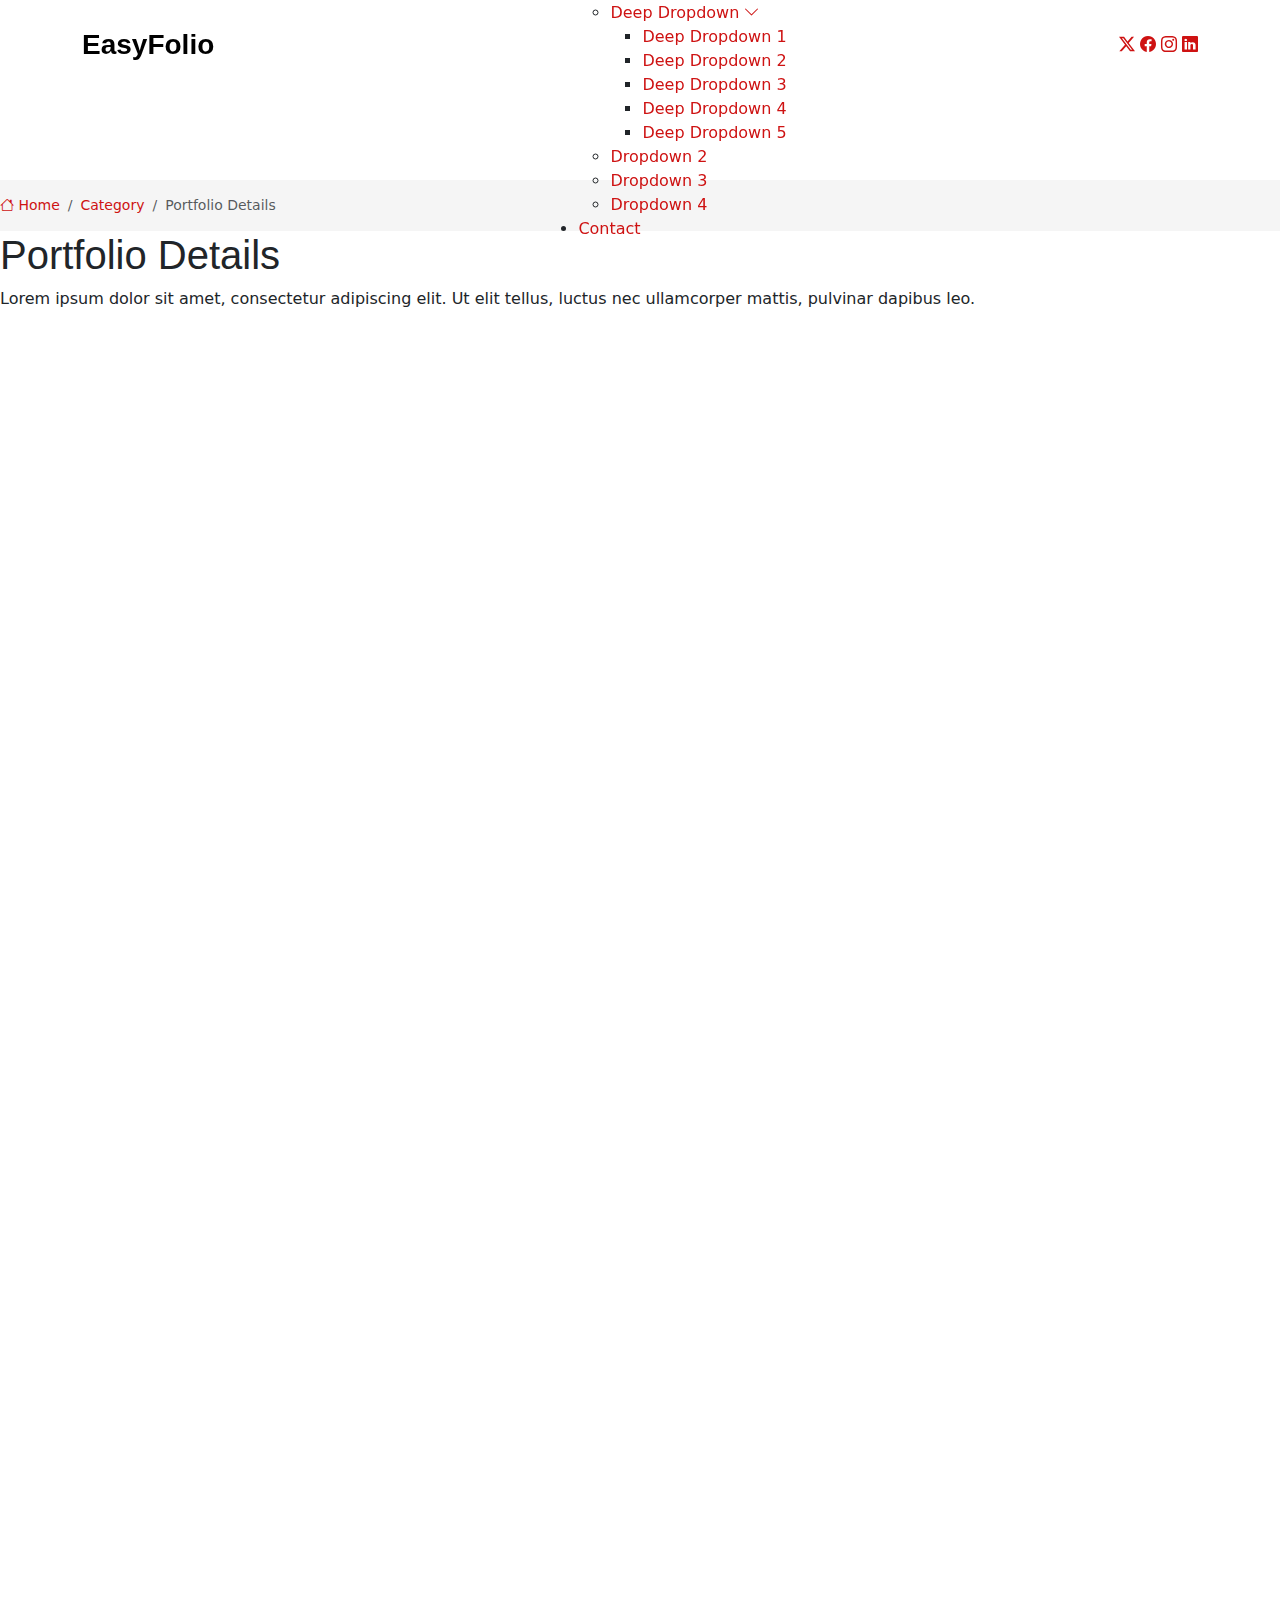
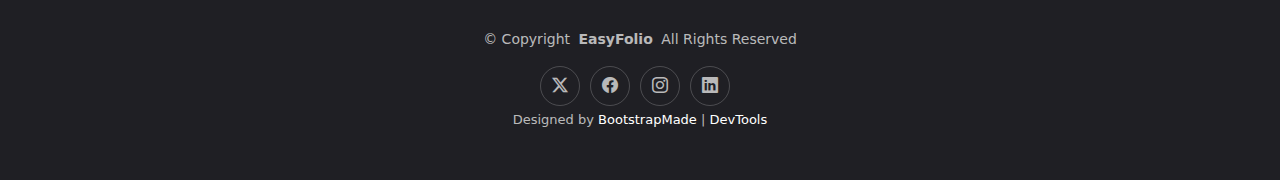
<file: portfolio-details.html>
<!DOCTYPE html>
<html lang="en">

<head>
  <meta charset="utf-8">
  <meta content="width=device-width, initial-scale=1.0" name="viewport">
  <title>Portfolio Details - EasyFolio Bootstrap Template</title>
  <meta name="description" content="">
  <meta name="keywords" content="">

  <!-- Favicons -->
  <link href="assets/img/favicon.png" rel="icon">
  <link href="assets/img/apple-touch-icon.png" rel="apple-touch-icon">

  <!-- Fonts -->
  <link href="https://fonts.googleapis.com" rel="preconnect">
  <link href="https://fonts.gstatic.com" rel="preconnect" crossorigin>
  <link href="https://fonts.googleapis.com/css2?family=Roboto:ital,wght@0,100;0,300;0,400;0,500;0,700;0,900;1,100;1,300;1,400;1,500;1,700;1,900&family=Noto+Sans:ital,wght@0,100;0,200;0,300;0,400;0,500;0,600;0,700;0,800;0,900;1,100;1,200;1,300;1,400;1,500;1,600;1,700;1,800;1,900&family=Questrial:wght@400&display=swap" rel="stylesheet">

  <!-- Vendor CSS Files -->
  <link href="assets/vendor/bootstrap/css/bootstrap.min.css" rel="stylesheet">
  <link href="assets/vendor/bootstrap-icons/bootstrap-icons.css" rel="stylesheet">
  <link href="assets/vendor/aos/aos.css" rel="stylesheet">
  <link href="assets/vendor/glightbox/css/glightbox.min.css" rel="stylesheet">
  <link href="assets/vendor/swiper/swiper-bundle.min.css" rel="stylesheet">

  <!-- Main CSS File -->
  <link href="assets/css/main.css" rel="stylesheet">

  <!-- =======================================================
  * Template Name: EasyFolio
  * Template URL: https://bootstrapmade.com/easyfolio-bootstrap-portfolio-template/
  * Updated: Feb 21 2025 with Bootstrap v5.3.3
  * Author: BootstrapMade.com
  * License: https://bootstrapmade.com/license/
  ======================================================== -->
</head>

<body class="portfolio-details-page">

  <header id="header" class="header d-flex align-items-center sticky-top">
    <div class="header-container container-fluid container-xl position-relative d-flex align-items-center justify-content-between">

      <a href="index.html" class="logo d-flex align-items-center me-auto me-xl-0">
        <!-- Uncomment the line below if you also wish to use an image logo -->
        <!-- <img src="assets/img/logo.webp" alt=""> -->
        <h1 class="sitename">EasyFolio</h1>
      </a>

      <nav id="navmenu" class="navmenu">
        <ul>
          <li><a href="#hero">Home</a></li>
          <li><a href="#about">About</a></li>
          <li><a href="#resume">Resume</a></li>
          <li><a href="#portfolio">Portfolio</a></li>
          <li><a href="#services">Services</a></li>
          <li class="dropdown"><a href="#"><span>Dropdown</span> <i class="bi bi-chevron-down toggle-dropdown"></i></a>
            <ul>
              <li><a href="#">Dropdown 1</a></li>
              <li class="dropdown"><a href="#"><span>Deep Dropdown</span> <i class="bi bi-chevron-down toggle-dropdown"></i></a>
                <ul>
                  <li><a href="#">Deep Dropdown 1</a></li>
                  <li><a href="#">Deep Dropdown 2</a></li>
                  <li><a href="#">Deep Dropdown 3</a></li>
                  <li><a href="#">Deep Dropdown 4</a></li>
                  <li><a href="#">Deep Dropdown 5</a></li>
                </ul>
              </li>
              <li><a href="#">Dropdown 2</a></li>
              <li><a href="#">Dropdown 3</a></li>
              <li><a href="#">Dropdown 4</a></li>
            </ul>
          </li>
          <li><a href="#contact">Contact</a></li>
        </ul>
        <i class="mobile-nav-toggle d-xl-none bi bi-list"></i>
      </nav>

      <div class="header-social-links">
        <a href="#" class="twitter"><i class="bi bi-twitter-x"></i></a>
        <a href="#" class="facebook"><i class="bi bi-facebook"></i></a>
        <a href="#" class="instagram"><i class="bi bi-instagram"></i></a>
        <a href="#" class="linkedin"><i class="bi bi-linkedin"></i></a>
      </div>

    </div>
  </header>

  <main class="main">

    <!-- Page Title -->
    <div class="page-title">
      <div class="breadcrumbs">
        <nav aria-label="breadcrumb">
          <ol class="breadcrumb">
            <li class="breadcrumb-item"><a href="#"><i class="bi bi-house"></i> Home</a></li>
            <li class="breadcrumb-item"><a href="#">Category</a></li>
            <li class="breadcrumb-item active current">Portfolio Details</li>
          </ol>
        </nav>
      </div>

      <div class="title-wrapper">
        <h1>Portfolio Details</h1>
        <p>Lorem ipsum dolor sit amet, consectetur adipiscing elit. Ut elit tellus, luctus nec ullamcorper mattis, pulvinar dapibus leo.</p>
      </div>
    </div><!-- End Page Title -->

    <!-- Portfolio Details Section -->
    <section id="portfolio-details" class="portfolio-details section">

      <div class="container" data-aos="fade-up">

        <div class="row gy-4 g-lg-5">
          <div class="col-lg-6">
            <img src="assets/img/portfolio/portfolio-1.webp" class="img-fluid mb-4" alt="">
            <img src="assets/img/portfolio/portfolio-10.webp" class="img-fluid mb-4" alt="">
            <img src="assets/img/portfolio/portfolio-7.webp" class="img-fluid mb-4" alt="">
            <img src="assets/img/portfolio/portfolio-4.webp" class="img-fluid mb-4" alt="">
            <img src="assets/img/portfolio/portfolio-5.webp" class="img-fluid mb-4" alt="">
            <img src="assets/img/portfolio/portfolio-11.webp" class="img-fluid mb-4" alt="">
            <img src="assets/img/portfolio/portfolio-8.webp" class="img-fluid mb-4" alt="">
          </div>

          <div class="col-lg-6">

            <div class="position-sticky" style="top: 40px">
              <div class="portfolio-description">
                <h2>This is an example of portfolio details</h2>
                <p>
                  Autem ipsum nam porro corporis rerum. Quis eos dolorem eos itaque inventore commodi labore quia quia. Exercitationem repudiandae officiis neque suscipit non officia eaque itaque enim. Voluptatem officia accusantium nesciunt est omnis tempora consectetur dignissimos. Sequi nulla at esse enim cum deserunt eius.
                </p>
                <p>
                  Amet consequatur qui dolore veniam voluptatem voluptatem sit. Non aspernatur atque natus ut cum nam et. Praesentium error dolores rerum minus sequi quia veritatis eum. Eos et doloribus doloremque nesciunt molestiae laboriosam.
                </p>

                <div class="testimonial-item">
                  <p>
                    <i class="bi bi-quote quote-icon-left"></i>
                    <span>Export tempor illum tamen malis malis eram quae irure esse labore quem cillum quid cillum eram malis quorum velit fore eram velit sunt aliqua noster fugiat irure amet legam anim culpa.</span>
                    <i class="bi bi-quote quote-icon-right"></i>
                  </p>
                  <div>
                    <img src="assets/img/person/person-f-5.webp" class="testimonial-img" alt="">
                    <h3>Sara Wilsson</h3>
                    <h4>Designer</h4>
                  </div>
                </div>

                <p>
                  Impedit ipsum quae et aliquid doloribus et voluptatem quasi. Perspiciatis occaecati earum et magnam animi. Quibusdam non qui ea vitae suscipit vitae sunt. Repudiandae incidunt cumque minus deserunt assumenda tempore. Delectus voluptas necessitatibus est.
                </p>

                <p>
                  Sunt voluptatum sapiente facilis quo odio aut ipsum repellat debitis. Molestiae et autem libero. Explicabo et quod necessitatibus similique quis dolor eum. Numquam eaque praesentium rem et qui nesciunt.
                </p>

              </div>

              <div class="portfolio-info mt-5">
                <h3>Project information</h3>
                <ul>
                  <li><strong>Category</strong> Web design</li>
                  <li><strong>Client</strong> ASU Company</li>
                  <li><strong>Project date</strong> 01 March, 2020</li>
                  <li><strong>Project URL</strong> <a href="#">www.example.com</a></li>
                  <li><a href="#" class="btn-visit align-self-start">Visit Website</a></li>
                </ul>
              </div>
            </div>

          </div>
        </div>

      </div>

    </section><!-- /Portfolio Details Section -->

  </main>

  <footer id="footer" class="footer">

    <div class="container">
      <div class="copyright text-center ">
        <p>© <span>Copyright</span> <strong class="px-1 sitename">EasyFolio</strong> <span>All Rights Reserved</span></p>
      </div>
      <div class="social-links d-flex justify-content-center">
        <a href=""><i class="bi bi-twitter-x"></i></a>
        <a href=""><i class="bi bi-facebook"></i></a>
        <a href=""><i class="bi bi-instagram"></i></a>
        <a href=""><i class="bi bi-linkedin"></i></a>
      </div>
      <div class="credits">
        <!-- All the links in the footer should remain intact. -->
        <!-- You can delete the links only if you've purchased the pro version. -->
        <!-- Licensing information: https://bootstrapmade.com/license/ -->
        <!-- Purchase the pro version with working PHP/AJAX contact form: [buy-url] -->
        Designed by <a href="https://bootstrapmade.com/">BootstrapMade</a> | <a href="https://bootstrapmade.com/tools/">DevTools</a>
      </div>
    </div>

  </footer>

  <!-- Scroll Top -->
  <a href="#" id="scroll-top" class="scroll-top d-flex align-items-center justify-content-center"><i class="bi bi-arrow-up-short"></i></a>

  <!-- Vendor JS Files -->
  <script src="assets/vendor/bootstrap/js/bootstrap.bundle.min.js"></script>
  <script src="assets/vendor/php-email-form/validate.js"></script>
  <script src="assets/vendor/aos/aos.js"></script>
  <script src="assets/vendor/waypoints/noframework.waypoints.js"></script>
  <script src="assets/vendor/glightbox/js/glightbox.min.js"></script>
  <script src="assets/vendor/imagesloaded/imagesloaded.pkgd.min.js"></script>
  <script src="assets/vendor/isotope-layout/isotope.pkgd.min.js"></script>
  <script src="assets/vendor/swiper/swiper-bundle.min.js"></script>

  <!-- Main JS File -->
  <script src="assets/js/main.js"></script>

</body>

</html>
</file>
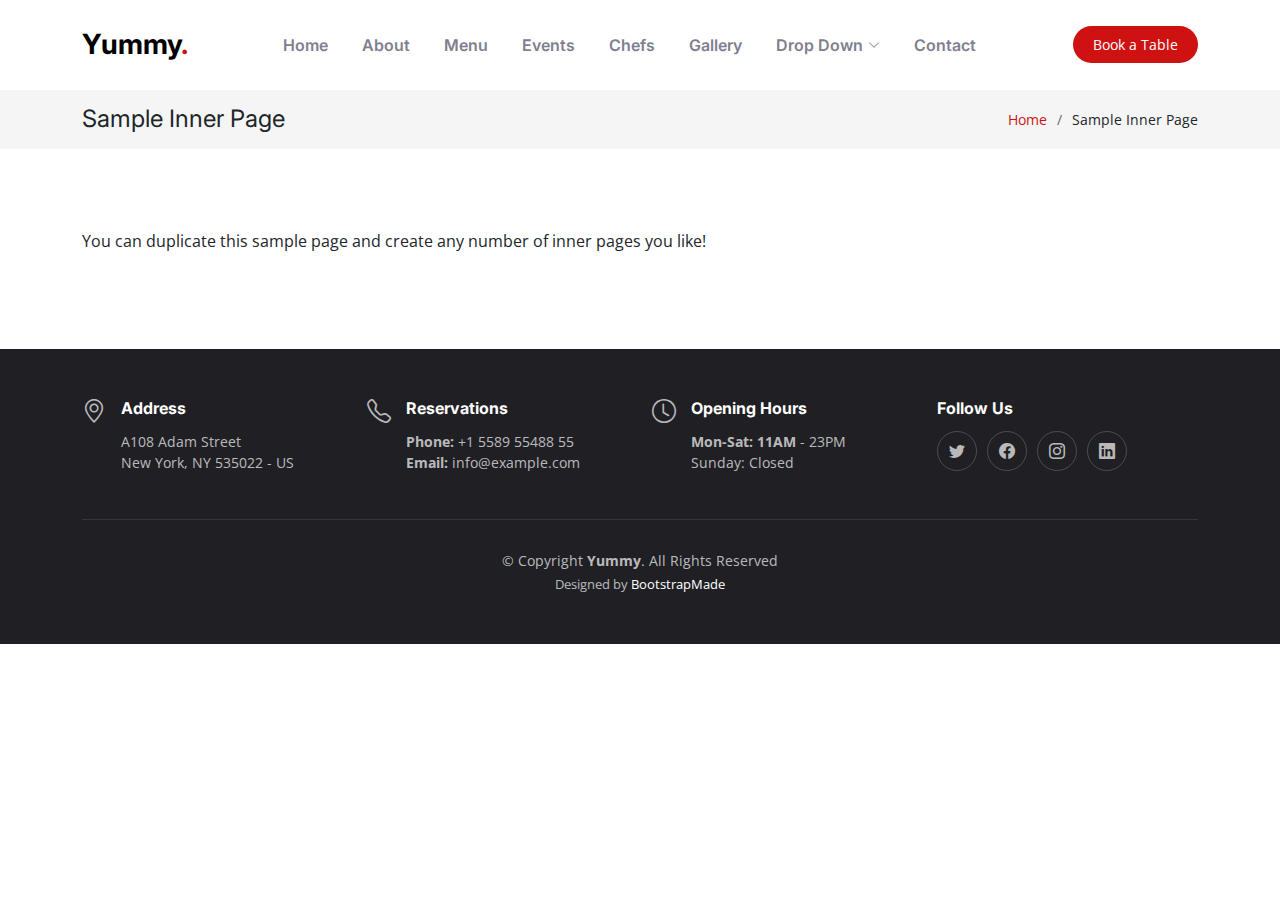
<file: sample-inner-page.html>
<!DOCTYPE html>
<html lang="en">

<head>
  <meta charset="utf-8">
  <meta content="width=device-width, initial-scale=1.0" name="viewport">

  <title>[Template] Sample Inner Page</title>
  <meta content="" name="description">
  <meta content="" name="keywords">

  <!-- Favicons -->
  <link href="assets/img/favicon.png" rel="icon">
  <link href="assets/img/apple-touch-icon.png" rel="apple-touch-icon">

  <!-- Google Fonts -->
  <link rel="preconnect" href="https://fonts.googleapis.com">
  <link rel="preconnect" href="https://fonts.gstatic.com" crossorigin>
  <link href="https://fonts.googleapis.com/css2?family=Open+Sans:ital,wght@0,300;0,400;0,500;0,600;0,700;1,300;1,400;1,600;1,700&family=Amatic+SC:ital,wght@0,300;0,400;0,500;0,600;0,700;1,300;1,400;1,500;1,600;1,700&family=Inter:ital,wght@0,300;0,400;0,500;0,600;0,700;1,300;1,400;1,500;1,600;1,700&display=swap" rel="stylesheet">

  <!-- Vendor CSS Files -->
  <link href="assets/vendor/bootstrap/css/bootstrap.min.css" rel="stylesheet">
  <link href="assets/vendor/bootstrap-icons/bootstrap-icons.css" rel="stylesheet">
  <link href="assets/vendor/aos/aos.css" rel="stylesheet">
  <link href="assets/vendor/glightbox/css/glightbox.min.css" rel="stylesheet">
  <link href="assets/vendor/swiper/swiper-bundle.min.css" rel="stylesheet">

  <!-- Template Main CSS File -->
  <link href="assets/css/main.css" rel="stylesheet">

  <!-- =======================================================
  * Template Name: Yummy
  * Template URL: https://bootstrapmade.com/yummy-bootstrap-restaurant-website-template/
  * Updated: Mar 17 2024 with Bootstrap v5.3.3
  * Author: BootstrapMade.com
  * License: https://bootstrapmade.com/license/
  ======================================================== -->
</head>

<body>

  <!-- ======= Header ======= -->
  <header id="header" class="header fixed-top d-flex align-items-center">
    <div class="container d-flex align-items-center justify-content-between">

      <a href="index.html" class="logo d-flex align-items-center me-auto me-lg-0">
        <!-- Uncomment the line below if you also wish to use an image logo -->
        <!-- <img src="assets/img/logo.png" alt=""> -->
        <h1>Yummy<span>.</span></h1>
      </a>

      <nav id="navbar" class="navbar">
        <ul>
          <li><a href="#hero">Home</a></li>
          <li><a href="#about">About</a></li>
          <li><a href="#menu">Menu</a></li>
          <li><a href="#events">Events</a></li>
          <li><a href="#chefs">Chefs</a></li>
          <li><a href="#gallery">Gallery</a></li>
          <li class="dropdown"><a href="#"><span>Drop Down</span> <i class="bi bi-chevron-down dropdown-indicator"></i></a>
            <ul>
              <li><a href="#">Drop Down 1</a></li>
              <li class="dropdown"><a href="#"><span>Deep Drop Down</span> <i class="bi bi-chevron-down dropdown-indicator"></i></a>
                <ul>
                  <li><a href="#">Deep Drop Down 1</a></li>
                  <li><a href="#">Deep Drop Down 2</a></li>
                  <li><a href="#">Deep Drop Down 3</a></li>
                  <li><a href="#">Deep Drop Down 4</a></li>
                  <li><a href="#">Deep Drop Down 5</a></li>
                </ul>
              </li>
              <li><a href="#">Drop Down 2</a></li>
              <li><a href="#">Drop Down 3</a></li>
              <li><a href="#">Drop Down 4</a></li>
            </ul>
          </li>
          <li><a href="#contact">Contact</a></li>
        </ul>
      </nav><!-- .navbar -->

      <a class="btn-book-a-table" href="#book-a-table">Book a Table</a>
      <i class="mobile-nav-toggle mobile-nav-show bi bi-list"></i>
      <i class="mobile-nav-toggle mobile-nav-hide d-none bi bi-x"></i>

    </div>
  </header><!-- End Header -->

  <main id="main">

    <!-- ======= Breadcrumbs ======= -->
    <div class="breadcrumbs">
      <div class="container">

        <div class="d-flex justify-content-between align-items-center">
          <h2>Sample Inner Page</h2>
          <ol>
            <li><a href="index.html">Home</a></li>
            <li>Sample Inner Page</li>
          </ol>
        </div>

      </div>
    </div><!-- End Breadcrumbs -->

    <section class="sample-page">
      <div class="container" data-aos="fade-up">

        <p>
          You can duplicate this sample page and create any number of inner pages you like!
        </p>

      </div>
    </section>

  </main><!-- End #main -->

  <!-- ======= Footer ======= -->
  <footer id="footer" class="footer">

    <div class="container">
      <div class="row gy-3">
        <div class="col-lg-3 col-md-6 d-flex">
          <i class="bi bi-geo-alt icon"></i>
          <div>
            <h4>Address</h4>
            <p>
              A108 Adam Street <br>
              New York, NY 535022 - US<br>
            </p>
          </div>

        </div>

        <div class="col-lg-3 col-md-6 footer-links d-flex">
          <i class="bi bi-telephone icon"></i>
          <div>
            <h4>Reservations</h4>
            <p>
              <strong>Phone:</strong> +1 5589 55488 55<br>
              <strong>Email:</strong> info@example.com<br>
            </p>
          </div>
        </div>

        <div class="col-lg-3 col-md-6 footer-links d-flex">
          <i class="bi bi-clock icon"></i>
          <div>
            <h4>Opening Hours</h4>
            <p>
              <strong>Mon-Sat: 11AM</strong> - 23PM<br>
              Sunday: Closed
            </p>
          </div>
        </div>

        <div class="col-lg-3 col-md-6 footer-links">
          <h4>Follow Us</h4>
          <div class="social-links d-flex">
            <a href="#" class="twitter"><i class="bi bi-twitter"></i></a>
            <a href="#" class="facebook"><i class="bi bi-facebook"></i></a>
            <a href="#" class="instagram"><i class="bi bi-instagram"></i></a>
            <a href="#" class="linkedin"><i class="bi bi-linkedin"></i></a>
          </div>
        </div>

      </div>
    </div>

    <div class="container">
      <div class="copyright">
        &copy; Copyright <strong><span>Yummy</span></strong>. All Rights Reserved
      </div>
      <div class="credits">
        <!-- All the links in the footer should remain intact. -->
        <!-- You can delete the links only if you purchased the pro version. -->
        <!-- Licensing information: https://bootstrapmade.com/license/ -->
        <!-- Purchase the pro version with working PHP/AJAX contact form: https://bootstrapmade.com/yummy-bootstrap-restaurant-website-template/ -->
        Designed by <a href="https://bootstrapmade.com/">BootstrapMade</a>
      </div>
    </div>

  </footer><!-- End Footer -->
  <!-- End Footer -->

  <a href="#" class="scroll-top d-flex align-items-center justify-content-center"><i class="bi bi-arrow-up-short"></i></a>

  <div id="preloader"></div>

  <!-- Vendor JS Files -->
  <script src="assets/vendor/bootstrap/js/bootstrap.bundle.min.js"></script>
  <script src="assets/vendor/aos/aos.js"></script>
  <script src="assets/vendor/glightbox/js/glightbox.min.js"></script>
  <script src="assets/vendor/purecounter/purecounter_vanilla.js"></script>
  <script src="assets/vendor/swiper/swiper-bundle.min.js"></script>
  <script src="assets/vendor/php-email-form/validate.js"></script>

  <!-- Template Main JS File -->
  <script src="assets/js/main.js"></script>

</body>

</html>
</file>
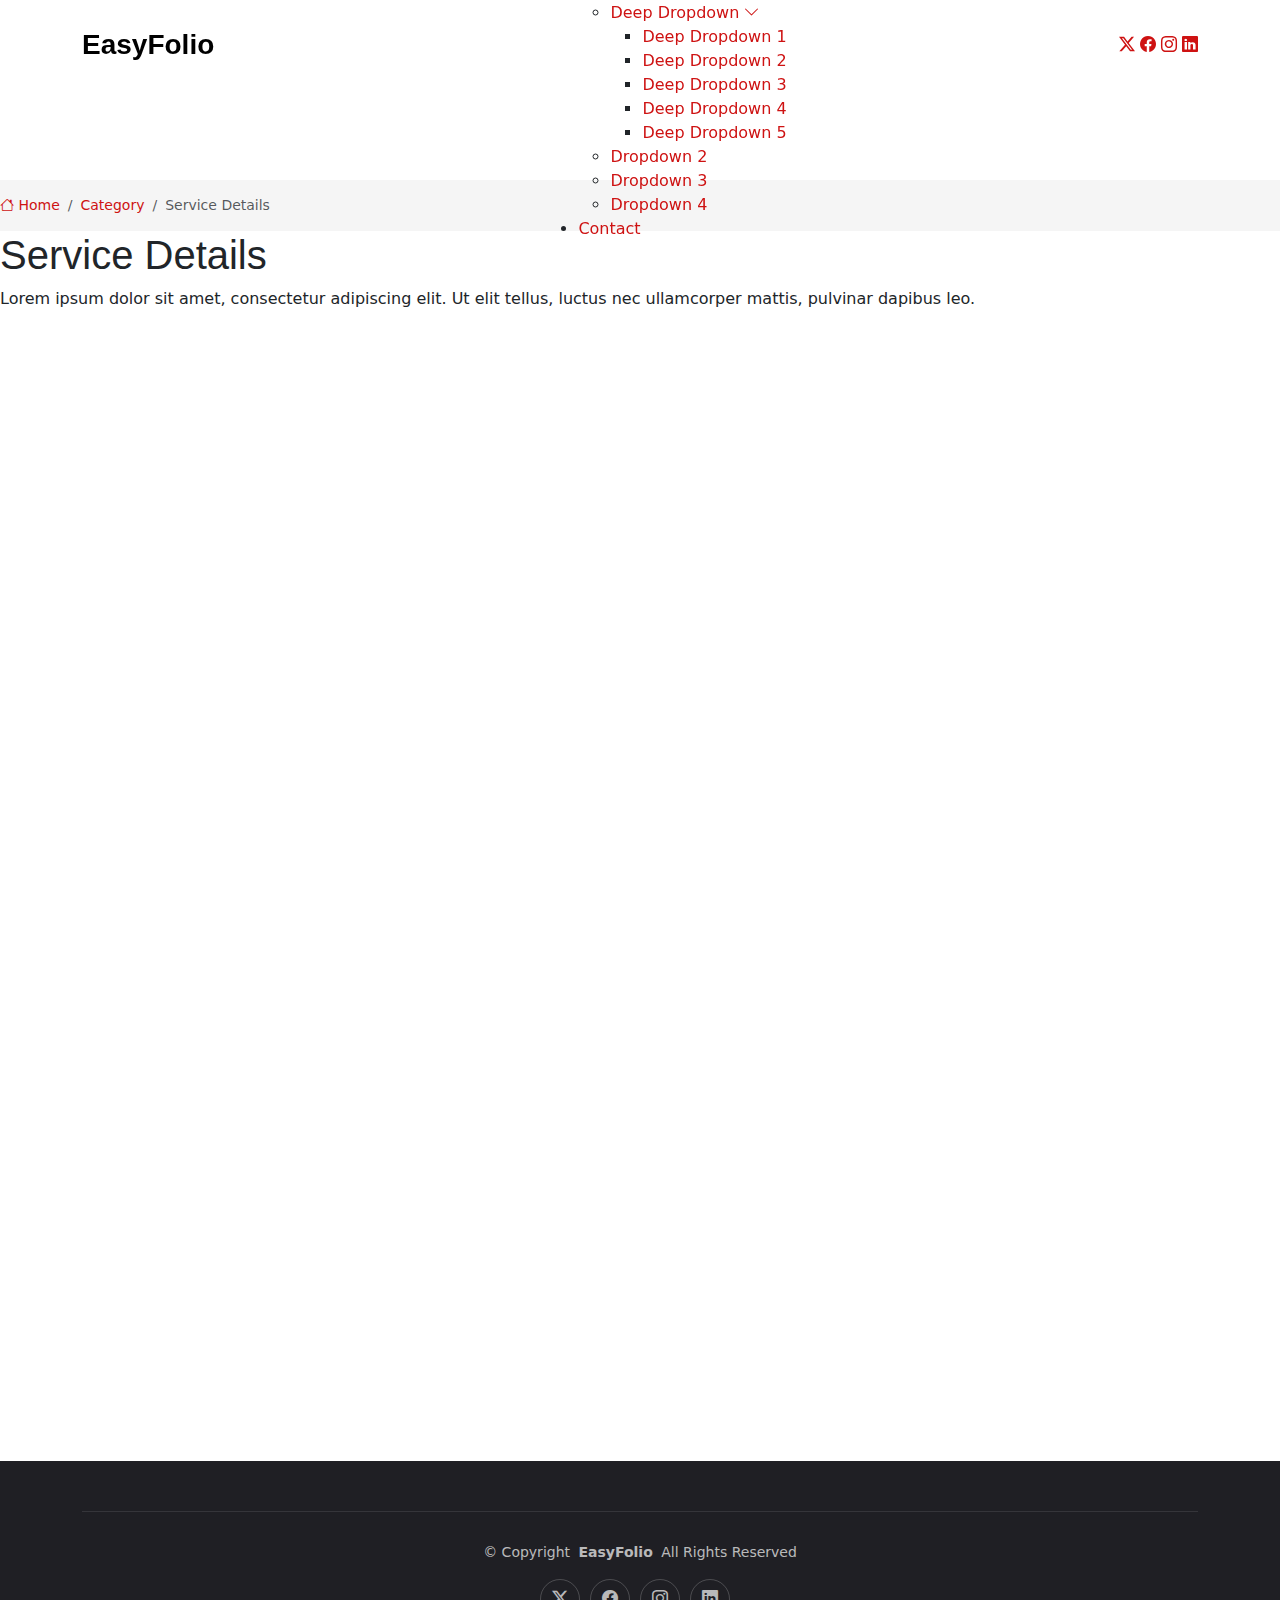
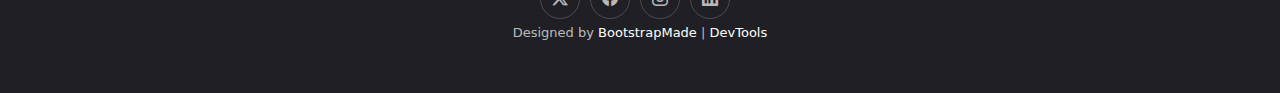
<file: service-details.html>
<!DOCTYPE html>
<html lang="en">

<head>
  <meta charset="utf-8">
  <meta content="width=device-width, initial-scale=1.0" name="viewport">
  <title>Service Details - EasyFolio Bootstrap Template</title>
  <meta name="description" content="">
  <meta name="keywords" content="">

  <!-- Favicons -->
  <link href="assets/img/favicon.png" rel="icon">
  <link href="assets/img/apple-touch-icon.png" rel="apple-touch-icon">

  <!-- Fonts -->
  <link href="https://fonts.googleapis.com" rel="preconnect">
  <link href="https://fonts.gstatic.com" rel="preconnect" crossorigin>
  <link href="https://fonts.googleapis.com/css2?family=Roboto:ital,wght@0,100;0,300;0,400;0,500;0,700;0,900;1,100;1,300;1,400;1,500;1,700;1,900&family=Noto+Sans:ital,wght@0,100;0,200;0,300;0,400;0,500;0,600;0,700;0,800;0,900;1,100;1,200;1,300;1,400;1,500;1,600;1,700;1,800;1,900&family=Questrial:wght@400&display=swap" rel="stylesheet">

  <!-- Vendor CSS Files -->
  <link href="assets/vendor/bootstrap/css/bootstrap.min.css" rel="stylesheet">
  <link href="assets/vendor/bootstrap-icons/bootstrap-icons.css" rel="stylesheet">
  <link href="assets/vendor/aos/aos.css" rel="stylesheet">
  <link href="assets/vendor/glightbox/css/glightbox.min.css" rel="stylesheet">
  <link href="assets/vendor/swiper/swiper-bundle.min.css" rel="stylesheet">

  <!-- Main CSS File -->
  <link href="assets/css/main.css" rel="stylesheet">

  <!-- =======================================================
  * Template Name: EasyFolio
  * Template URL: https://bootstrapmade.com/easyfolio-bootstrap-portfolio-template/
  * Updated: Feb 21 2025 with Bootstrap v5.3.3
  * Author: BootstrapMade.com
  * License: https://bootstrapmade.com/license/
  ======================================================== -->
</head>

<body class="service-details-page">

  <header id="header" class="header d-flex align-items-center sticky-top">
    <div class="header-container container-fluid container-xl position-relative d-flex align-items-center justify-content-between">

      <a href="index.html" class="logo d-flex align-items-center me-auto me-xl-0">
        <!-- Uncomment the line below if you also wish to use an image logo -->
        <!-- <img src="assets/img/logo.webp" alt=""> -->
        <h1 class="sitename">EasyFolio</h1>
      </a>

      <nav id="navmenu" class="navmenu">
        <ul>
          <li><a href="#hero">Home</a></li>
          <li><a href="#about">About</a></li>
          <li><a href="#resume">Resume</a></li>
          <li><a href="#portfolio">Portfolio</a></li>
          <li><a href="#services">Services</a></li>
          <li class="dropdown"><a href="#"><span>Dropdown</span> <i class="bi bi-chevron-down toggle-dropdown"></i></a>
            <ul>
              <li><a href="#">Dropdown 1</a></li>
              <li class="dropdown"><a href="#"><span>Deep Dropdown</span> <i class="bi bi-chevron-down toggle-dropdown"></i></a>
                <ul>
                  <li><a href="#">Deep Dropdown 1</a></li>
                  <li><a href="#">Deep Dropdown 2</a></li>
                  <li><a href="#">Deep Dropdown 3</a></li>
                  <li><a href="#">Deep Dropdown 4</a></li>
                  <li><a href="#">Deep Dropdown 5</a></li>
                </ul>
              </li>
              <li><a href="#">Dropdown 2</a></li>
              <li><a href="#">Dropdown 3</a></li>
              <li><a href="#">Dropdown 4</a></li>
            </ul>
          </li>
          <li><a href="#contact">Contact</a></li>
        </ul>
        <i class="mobile-nav-toggle d-xl-none bi bi-list"></i>
      </nav>

      <div class="header-social-links">
        <a href="#" class="twitter"><i class="bi bi-twitter-x"></i></a>
        <a href="#" class="facebook"><i class="bi bi-facebook"></i></a>
        <a href="#" class="instagram"><i class="bi bi-instagram"></i></a>
        <a href="#" class="linkedin"><i class="bi bi-linkedin"></i></a>
      </div>

    </div>
  </header>

  <main class="main">

    <!-- Page Title -->
    <div class="page-title">
      <div class="breadcrumbs">
        <nav aria-label="breadcrumb">
          <ol class="breadcrumb">
            <li class="breadcrumb-item"><a href="#"><i class="bi bi-house"></i> Home</a></li>
            <li class="breadcrumb-item"><a href="#">Category</a></li>
            <li class="breadcrumb-item active current">Service Details</li>
          </ol>
        </nav>
      </div>

      <div class="title-wrapper">
        <h1>Service Details</h1>
        <p>Lorem ipsum dolor sit amet, consectetur adipiscing elit. Ut elit tellus, luctus nec ullamcorper mattis, pulvinar dapibus leo.</p>
      </div>
    </div><!-- End Page Title -->

    <!-- Service Details Section -->
    <section id="service-details" class="service-details section">

      <div class="container" data-aos="fade-up" data-aos-delay="100">

        <div class="row gy-4">

          <div class="col-lg-8">
            <div class="service-details-slider swiper init-swiper">
              <script type="application/json" class="swiper-config">
                {
                  "loop": true,
                  "speed": 600,
                  "autoplay": {
                    "delay": 5000
                  },
                  "slidesPerView": 1,
                  "pagination": {
                    "el": ".swiper-pagination",
                    "type": "bullets",
                    "clickable": true
                  }
                }
              </script>
              <div class="swiper-wrapper align-items-center">
                <div class="swiper-slide">
                  <img src="assets/img/services/services-1.webp" alt="" class="img-fluid" loading="lazy">
                </div>
                <div class="swiper-slide">
                  <img src="assets/img/services/services-2.webp" alt="" class="img-fluid" loading="lazy">
                </div>
                <div class="swiper-slide">
                  <img src="assets/img/services/services-3.webp" alt="" class="img-fluid" loading="lazy">
                </div>
              </div>
              <div class="swiper-pagination"></div>
            </div>

            <div class="content mt-5">
              <h3>Digital Marketing Solutions</h3>
              <p>
                Qui laudantium consequatur laborum sit qui ad sapiente dila parde sonata raqer a videna mareta paulona marka. Aut quiatem. Ut earum tempore quidem qui recusandae distinctio quo.
              </p>
              <p>
                Et officiis id est ad voluptates sint quia architecto aut soluta eum voluptatum rerum illo mara. Ut earum tempore quidem qui recusandae distinctio quo. Veniam maiores eos cumque distinctio.
              </p>

              <div class="features mt-4">
                <div class="row gy-4">
                  <div class="col-md-6" data-aos="fade-up" data-aos-delay="100">
                    <div class="feature-box d-flex align-items-center">
                      <i class="bi bi-check"></i>
                      <h4>Search Engine Optimization</h4>
                    </div>
                  </div>
                  <div class="col-md-6" data-aos="fade-up" data-aos-delay="200">
                    <div class="feature-box d-flex align-items-center">
                      <i class="bi bi-check"></i>
                      <h4>Social Media Marketing</h4>
                    </div>
                  </div>
                  <div class="col-md-6" data-aos="fade-up" data-aos-delay="300">
                    <div class="feature-box d-flex align-items-center">
                      <i class="bi bi-check"></i>
                      <h4>Content Marketing Strategy</h4>
                    </div>
                  </div>
                  <div class="col-md-6" data-aos="fade-up" data-aos-delay="400">
                    <div class="feature-box d-flex align-items-center">
                      <i class="bi bi-check"></i>
                      <h4>Email Marketing Campaigns</h4>
                    </div>
                  </div>
                </div>
              </div>

              <p class="mt-4">
                Ullamco laboris nisi ut aliquip ex ea commodo consequat. Duis aute irure dolor in reprehenderit in voluptate velit esse cillum dolore eu fugiat nulla pariatur. Excepteur sint occaecat cupidatat non proident.
              </p>
            </div>
          </div>

          <div class="col-lg-4">
            <div class="service-info">
              <h4>Service Information</h4>
              <div class="info-item">
                <i class="bi bi-clock"></i>
                <h5>Project Duration</h5>
                <p>3-6 months</p>
              </div>
              <div class="info-item">
                <i class="bi bi-person-check"></i>
                <h5>Project Manager</h5>
                <p>Sarah Johnson</p>
              </div>
              <div class="info-item">
                <i class="bi bi-telephone"></i>
                <h5>Contact Support</h5>
                <p>+1 (555) 123-4567</p>
              </div>
            </div>

            <div class="related-services mt-5">
              <h4>Related Services</h4>
              <div class="service-item">
                <i class="bi bi-bar-chart"></i>
                <h5><a href="#">Business Analytics</a></h5>
                <p>Aut suscipit aut cum nemo deleniti aut omnis. Doloribus ut maiores omnis facere</p>
              </div>
              <div class="service-item">
                <i class="bi bi-briefcase"></i>
                <h5><a href="#">Business Consulting</a></h5>
                <p>Sit sint consectetur velit quisquam cupiditate impedit suscipit alias</p>
              </div>
              <div class="service-item">
                <i class="bi bi-graph-up"></i>
                <h5><a href="#">Financial Planning</a></h5>
                <p>Sed perspiciatis omnis iste natus error sit voluptatem doloremque</p>
              </div>
            </div>
          </div>

        </div>

      </div>

    </section><!-- /Service Details Section -->

  </main>

  <footer id="footer" class="footer">

    <div class="container">
      <div class="copyright text-center ">
        <p>© <span>Copyright</span> <strong class="px-1 sitename">EasyFolio</strong> <span>All Rights Reserved</span></p>
      </div>
      <div class="social-links d-flex justify-content-center">
        <a href=""><i class="bi bi-twitter-x"></i></a>
        <a href=""><i class="bi bi-facebook"></i></a>
        <a href=""><i class="bi bi-instagram"></i></a>
        <a href=""><i class="bi bi-linkedin"></i></a>
      </div>
      <div class="credits">
        <!-- All the links in the footer should remain intact. -->
        <!-- You can delete the links only if you've purchased the pro version. -->
        <!-- Licensing information: https://bootstrapmade.com/license/ -->
        <!-- Purchase the pro version with working PHP/AJAX contact form: [buy-url] -->
        Designed by <a href="https://bootstrapmade.com/">BootstrapMade</a> | <a href="https://bootstrapmade.com/tools/">DevTools</a>
      </div>
    </div>

  </footer>

  <!-- Scroll Top -->
  <a href="#" id="scroll-top" class="scroll-top d-flex align-items-center justify-content-center"><i class="bi bi-arrow-up-short"></i></a>

  <!-- Vendor JS Files -->
  <script src="assets/vendor/bootstrap/js/bootstrap.bundle.min.js"></script>
  <script src="assets/vendor/php-email-form/validate.js"></script>
  <script src="assets/vendor/aos/aos.js"></script>
  <script src="assets/vendor/waypoints/noframework.waypoints.js"></script>
  <script src="assets/vendor/glightbox/js/glightbox.min.js"></script>
  <script src="assets/vendor/imagesloaded/imagesloaded.pkgd.min.js"></script>
  <script src="assets/vendor/isotope-layout/isotope.pkgd.min.js"></script>
  <script src="assets/vendor/swiper/swiper-bundle.min.js"></script>

  <!-- Main JS File -->
  <script src="assets/js/main.js"></script>

</body>

</html>
</file>
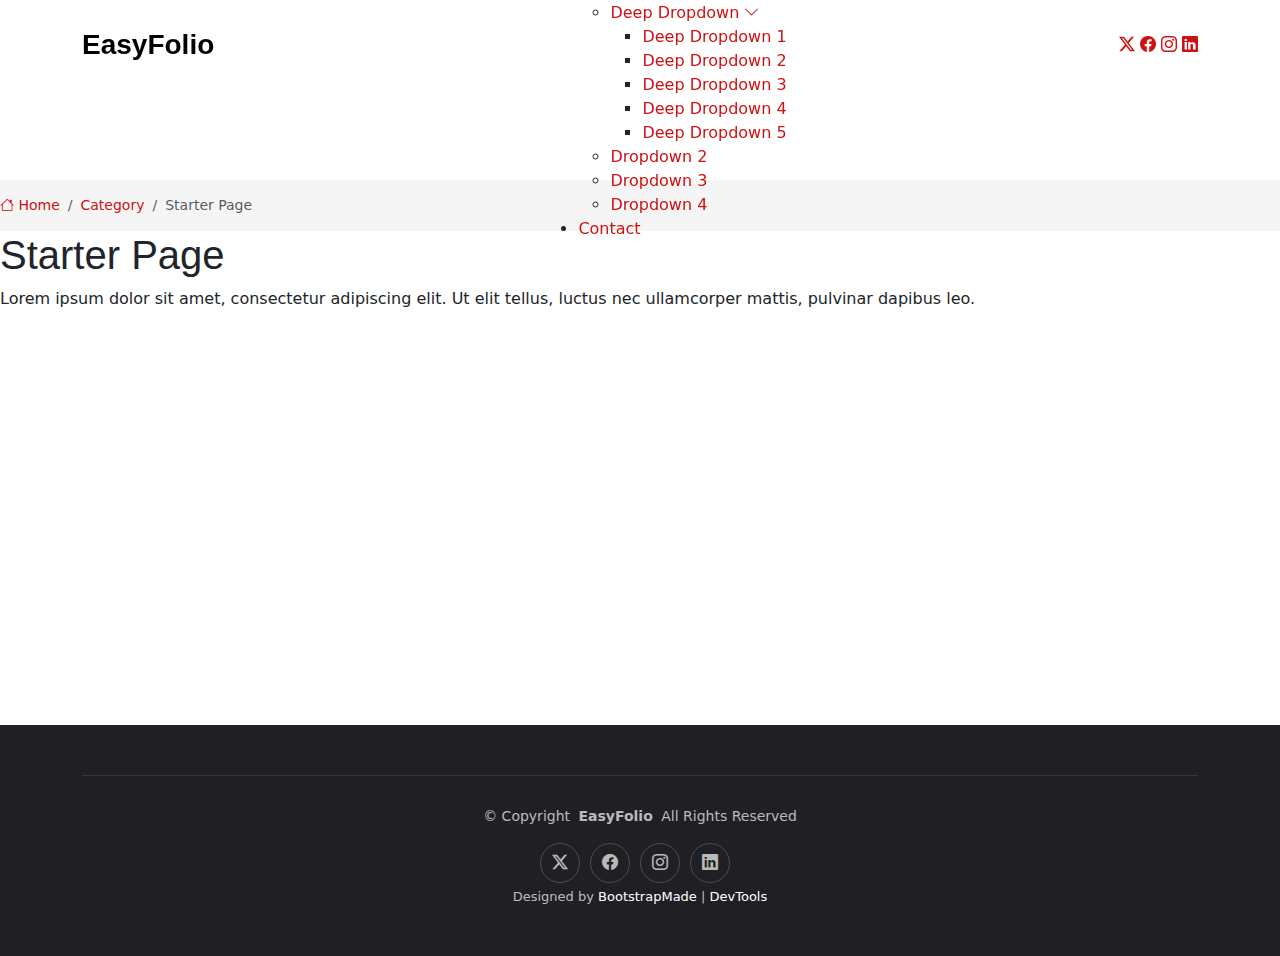
<file: starter-page.html>
<!DOCTYPE html>
<html lang="en">

<head>
  <meta charset="utf-8">
  <meta content="width=device-width, initial-scale=1.0" name="viewport">
  <title>Starter Page - EasyFolio Bootstrap Template</title>
  <meta name="description" content="">
  <meta name="keywords" content="">

  <!-- Favicons -->
  <link href="assets/img/favicon.png" rel="icon">
  <link href="assets/img/apple-touch-icon.png" rel="apple-touch-icon">

  <!-- Fonts -->
  <link href="https://fonts.googleapis.com" rel="preconnect">
  <link href="https://fonts.gstatic.com" rel="preconnect" crossorigin>
  <link href="https://fonts.googleapis.com/css2?family=Roboto:ital,wght@0,100;0,300;0,400;0,500;0,700;0,900;1,100;1,300;1,400;1,500;1,700;1,900&family=Noto+Sans:ital,wght@0,100;0,200;0,300;0,400;0,500;0,600;0,700;0,800;0,900;1,100;1,200;1,300;1,400;1,500;1,600;1,700;1,800;1,900&family=Questrial:wght@400&display=swap" rel="stylesheet">

  <!-- Vendor CSS Files -->
  <link href="assets/vendor/bootstrap/css/bootstrap.min.css" rel="stylesheet">
  <link href="assets/vendor/bootstrap-icons/bootstrap-icons.css" rel="stylesheet">
  <link href="assets/vendor/aos/aos.css" rel="stylesheet">
  <link href="assets/vendor/glightbox/css/glightbox.min.css" rel="stylesheet">
  <link href="assets/vendor/swiper/swiper-bundle.min.css" rel="stylesheet">

  <!-- Main CSS File -->
  <link href="assets/css/main.css" rel="stylesheet">

  <!-- =======================================================
  * Template Name: EasyFolio
  * Template URL: https://bootstrapmade.com/easyfolio-bootstrap-portfolio-template/
  * Updated: Feb 21 2025 with Bootstrap v5.3.3
  * Author: BootstrapMade.com
  * License: https://bootstrapmade.com/license/
  ======================================================== -->
</head>

<body class="starter-page-page">

  <header id="header" class="header d-flex align-items-center sticky-top">
    <div class="header-container container-fluid container-xl position-relative d-flex align-items-center justify-content-between">

      <a href="index.html" class="logo d-flex align-items-center me-auto me-xl-0">
        <!-- Uncomment the line below if you also wish to use an image logo -->
        <!-- <img src="assets/img/logo.webp" alt=""> -->
        <h1 class="sitename">EasyFolio</h1>
      </a>

      <nav id="navmenu" class="navmenu">
        <ul>
          <li><a href="#hero">Home</a></li>
          <li><a href="#about">About</a></li>
          <li><a href="#resume">Resume</a></li>
          <li><a href="#portfolio">Portfolio</a></li>
          <li><a href="#services">Services</a></li>
          <li class="dropdown"><a href="#"><span>Dropdown</span> <i class="bi bi-chevron-down toggle-dropdown"></i></a>
            <ul>
              <li><a href="#">Dropdown 1</a></li>
              <li class="dropdown"><a href="#"><span>Deep Dropdown</span> <i class="bi bi-chevron-down toggle-dropdown"></i></a>
                <ul>
                  <li><a href="#">Deep Dropdown 1</a></li>
                  <li><a href="#">Deep Dropdown 2</a></li>
                  <li><a href="#">Deep Dropdown 3</a></li>
                  <li><a href="#">Deep Dropdown 4</a></li>
                  <li><a href="#">Deep Dropdown 5</a></li>
                </ul>
              </li>
              <li><a href="#">Dropdown 2</a></li>
              <li><a href="#">Dropdown 3</a></li>
              <li><a href="#">Dropdown 4</a></li>
            </ul>
          </li>
          <li><a href="#contact">Contact</a></li>
        </ul>
        <i class="mobile-nav-toggle d-xl-none bi bi-list"></i>
      </nav>

      <div class="header-social-links">
        <a href="#" class="twitter"><i class="bi bi-twitter-x"></i></a>
        <a href="#" class="facebook"><i class="bi bi-facebook"></i></a>
        <a href="#" class="instagram"><i class="bi bi-instagram"></i></a>
        <a href="#" class="linkedin"><i class="bi bi-linkedin"></i></a>
      </div>

    </div>
  </header>

  <main class="main">

    <!-- Page Title -->
    <div class="page-title">
      <div class="breadcrumbs">
        <nav aria-label="breadcrumb">
          <ol class="breadcrumb">
            <li class="breadcrumb-item"><a href="#"><i class="bi bi-house"></i> Home</a></li>
            <li class="breadcrumb-item"><a href="#">Category</a></li>
            <li class="breadcrumb-item active current">Starter Page</li>
          </ol>
        </nav>
      </div>

      <div class="title-wrapper">
        <h1>Starter Page</h1>
        <p>Lorem ipsum dolor sit amet, consectetur adipiscing elit. Ut elit tellus, luctus nec ullamcorper mattis, pulvinar dapibus leo.</p>
      </div>
    </div><!-- End Page Title -->

    <!-- Starter Section Section -->
    <section id="starter-section" class="starter-section section">

      <!-- Section Title -->
      <div class="container section-title" data-aos="fade-up">
        <h2>Starter Section</h2>
        <div class="title-shape">
          <svg viewBox="0 0 200 20" xmlns="http://www.w3.org/2000/svg">
            <path d="M 0,10 C 40,0 60,20 100,10 C 140,0 160,20 200,10" fill="none" stroke="currentColor" stroke-width="2"></path>
          </svg>
        </div>
        <p>Quis autem vel eum iure reprehenderit qui in ea voluptate velit esse quam nihil molestiae consequatur vel illum qui dolorem</p>
      </div><!-- End Section Title -->

      <div class="container" data-aos="fade-up">
        <p>Use this page as a starter for your own custom pages.</p>
      </div>

    </section><!-- /Starter Section Section -->

  </main>

  <footer id="footer" class="footer">

    <div class="container">
      <div class="copyright text-center ">
        <p>© <span>Copyright</span> <strong class="px-1 sitename">EasyFolio</strong> <span>All Rights Reserved</span></p>
      </div>
      <div class="social-links d-flex justify-content-center">
        <a href=""><i class="bi bi-twitter-x"></i></a>
        <a href=""><i class="bi bi-facebook"></i></a>
        <a href=""><i class="bi bi-instagram"></i></a>
        <a href=""><i class="bi bi-linkedin"></i></a>
      </div>
      <div class="credits">
        <!-- All the links in the footer should remain intact. -->
        <!-- You can delete the links only if you've purchased the pro version. -->
        <!-- Licensing information: https://bootstrapmade.com/license/ -->
        <!-- Purchase the pro version with working PHP/AJAX contact form: [buy-url] -->
        Designed by <a href="https://bootstrapmade.com/">BootstrapMade</a> | <a href="https://bootstrapmade.com/tools/">DevTools</a>
      </div>
    </div>

  </footer>

  <!-- Scroll Top -->
  <a href="#" id="scroll-top" class="scroll-top d-flex align-items-center justify-content-center"><i class="bi bi-arrow-up-short"></i></a>

  <!-- Vendor JS Files -->
  <script src="assets/vendor/bootstrap/js/bootstrap.bundle.min.js"></script>
  <script src="assets/vendor/php-email-form/validate.js"></script>
  <script src="assets/vendor/aos/aos.js"></script>
  <script src="assets/vendor/waypoints/noframework.waypoints.js"></script>
  <script src="assets/vendor/glightbox/js/glightbox.min.js"></script>
  <script src="assets/vendor/imagesloaded/imagesloaded.pkgd.min.js"></script>
  <script src="assets/vendor/isotope-layout/isotope.pkgd.min.js"></script>
  <script src="assets/vendor/swiper/swiper-bundle.min.js"></script>

  <!-- Main JS File -->
  <script src="assets/js/main.js"></script>

</body>

</html>
</file>
<file: assets/css/main.css>
/**
* Template Name: Yummy
* Template URL: https://bootstrapmade.com/yummy-bootstrap-restaurant-website-template/
* Updated: Mar 17 2024 with Bootstrap v5.3.3
* Author: BootstrapMade.com
* License: https://bootstrapmade.com/license/
*/

/*--------------------------------------------------------------
# Set main reusable colors and fonts using CSS variables
# Learn more about CSS variables at https://developer.mozilla.org/en-US/docs/Web/CSS/Using_CSS_custom_properties
--------------------------------------------------------------*/
/* Fonts */
:root {
  --font-default: "Open Sans", system-ui, -apple-system, "Segoe UI", Roboto, "Helvetica Neue", Arial, "Noto Sans", "Liberation Sans", sans-serif, "Apple Color Emoji", "Segoe UI Emoji", "Segoe UI Symbol", "Noto Color Emoji";
  --font-primary: "Amatic SC", sans-serif;
  --font-secondary: "Inter", sans-serif;
}

/* Colors */
:root {
  --color-default: #212529;
  --color-primary: #ce1212;
  --color-secondary: #37373f;
}

/* Smooth scroll behavior */
:root {
  scroll-behavior: smooth;
}

/*--------------------------------------------------------------
# General
--------------------------------------------------------------*/
body {
  font-family: var(--font-default);
  color: var(--color-default);
}

a {
  color: var(--color-primary);
  text-decoration: none;
}

a:hover {
  color: #ec2727;
  text-decoration: none;
}

h1,
h2,
h3,
h4,
h5,
h6 {
  font-family: var(--font-secondary);
}

/*--------------------------------------------------------------
# Sections & Section Header
--------------------------------------------------------------*/
section {
  overflow: hidden;
  padding: 80px 0;
  scroll-margin-top: 90px;
  overflow: clip;
}

.section-bg {
  background-color: #eee;
}

.section-header {
  text-align: center;
  padding-bottom: 30px;
}

.section-header h2 {
  font-size: 13px;
  letter-spacing: 1px;
  font-weight: 400;
  margin: 0;
  padding: 0;
  color: #7f7f90;
  text-transform: uppercase;
  font-family: var(--font-default);
}

.section-header p {
  margin: 0;
  font-size: 48px;
  font-weight: 400;
  font-family: var(--font-primary);
}

.section-header p span {
  color: var(--color-primary);
}

/*--------------------------------------------------------------
# Breadcrumbs
--------------------------------------------------------------*/
.breadcrumbs {
  padding: 15px 0;
  background: rgba(55, 55, 63, 0.05);
  margin-top: 90px;
}

@media (max-width: 575px) {
  .breadcrumbs {
    margin-top: 70px;
  }
}

.breadcrumbs h2 {
  font-size: 24px;
  font-weight: 400;
  margin: 0;
}

.breadcrumbs ol {
  display: flex;
  flex-wrap: wrap;
  list-style: none;
  padding: 0;
  margin: 0;
  font-size: 14px;
}

.breadcrumbs ol li+li {
  padding-left: 10px;
}

.breadcrumbs ol li+li::before {
  display: inline-block;
  padding-right: 10px;
  color: #676775;
  content: "/";
}

@media (max-width: 992px) {
  .breadcrumbs .d-flex {
    display: block !important;
  }

  .breadcrumbs h2 {
    margin-bottom: 10px;
  }

  .breadcrumbs ol {
    display: block;
  }

  .breadcrumbs ol li {
    display: inline-block;
  }
}

/*--------------------------------------------------------------
# Scroll top button
--------------------------------------------------------------*/
.scroll-top {
  position: fixed;
  visibility: hidden;
  opacity: 0;
  right: 15px;
  bottom: 15px;
  z-index: 99999;
  background: var(--color-primary);
  width: 44px;
  height: 44px;
  border-radius: 50px;
  transition: all 0.4s;
}

.scroll-top i {
  font-size: 24px;
  color: #fff;
  line-height: 0;
}

.scroll-top:hover {
  background: #ec2727;
  color: #fff;
}

.scroll-top.active {
  visibility: visible;
  opacity: 1;
}

/*--------------------------------------------------------------
# Preloader
--------------------------------------------------------------*/
#preloader {
  position: fixed;
  inset: 0;
  z-index: 9999;
  overflow: hidden;
  background: #fff;
  transition: all 0.6s ease-out;
  width: 100%;
  height: 100vh;
}

#preloader:before,
#preloader:after {
  content: "";
  position: absolute;
  border: 4px solid var(--color-primary);
  border-radius: 50%;
  animation: animate-preloader 2s cubic-bezier(0, 0.2, 0.8, 1) infinite;
}

#preloader:after {
  animation-delay: -0.5s;
}

@keyframes animate-preloader {
  0% {
    width: 10px;
    height: 10px;
    top: calc(50% - 5px);
    left: calc(50% - 5px);
    opacity: 1;
  }

  100% {
    width: 72px;
    height: 72px;
    top: calc(50% - 36px);
    left: calc(50% - 36px);
    opacity: 0;
  }
}

/*--------------------------------------------------------------
# Disable aos animation delay on mobile devices
--------------------------------------------------------------*/
@media screen and (max-width: 768px) {
  [data-aos-delay] {
    transition-delay: 0 !important;
  }
}

/*--------------------------------------------------------------
# Header
--------------------------------------------------------------*/
.header {
  background: #fff;
  transition: all 0.5s;
  z-index: 997;
  height: 90px;
  border-bottom: 1px solid #fff;
}

@media (max-width: 575px) {
  .header {
    height: 70px;
  }
}

.header.sticked {
  border-color: #fff;
  border-color: #eee;
}

.header .logo img {
  max-height: 40px;
  margin-right: 6px;
}

.header .logo h1 {
  font-size: 28px;
  font-weight: 700;
  color: #000;
  margin: 0;
  font-family: var(--font-secondary);
}

.header .logo h1 span {
  color: var(--color-primary);
}

.header .btn-book-a-table,
.header .btn-book-a-table:focus {
  font-size: 14px;
  color: #fff;
  background: var(--color-primary);
  padding: 8px 20px;
  margin-left: 30px;
  border-radius: 50px;
  transition: 0.3s;
}

.header .btn-book-a-table:hover,
.header .btn-book-a-table:focus:hover {
  color: #fff;
  background: rgba(206, 18, 18, 0.8);
}

/*--------------------------------------------------------------
# Desktop Navigation
--------------------------------------------------------------*/
@media (min-width: 1280px) {
  .navbar {
    padding: 0;
  }

  .navbar ul {
    margin: 0;
    padding: 0;
    display: flex;
    list-style: none;
    align-items: center;
  }

  .navbar li {
    position: relative;
  }

  .navbar>ul>li {
    white-space: nowrap;
    padding: 10px 0 10px 28px;
  }

  .navbar a,
  .navbar a:focus {
    display: flex;
    align-items: center;
    justify-content: space-between;
    padding: 0 3px;
    font-family: var(--font-secondary);
    font-size: 16px;
    font-weight: 600;
    color: #7f7f90;
    white-space: nowrap;
    transition: 0.3s;
    position: relative;
  }

  .navbar a i,
  .navbar a:focus i {
    font-size: 12px;
    line-height: 0;
    margin-left: 5px;
  }

  .navbar>ul>li>a:before {
    content: "";
    position: absolute;
    width: 100%;
    height: 2px;
    bottom: -6px;
    left: 0;
    background-color: var(--color-primary);
    visibility: hidden;
    width: 0px;
    transition: all 0.3s ease-in-out 0s;
  }

  .navbar a:hover:before,
  .navbar li:hover>a:before,
  .navbar .active:before {
    visibility: visible;
    width: 100%;
  }

  .navbar a:hover,
  .navbar .active,
  .navbar .active:focus,
  .navbar li:hover>a {
    color: #000;
  }

  .navbar .dropdown ul {
    display: block;
    position: absolute;
    left: 28px;
    top: calc(100% + 30px);
    margin: 0;
    padding: 10px 0;
    z-index: 99;
    opacity: 0;
    visibility: hidden;
    background: #fff;
    box-shadow: 0px 0px 30px rgba(127, 137, 161, 0.25);
    transition: 0.3s;
    border-radius: 4px;
  }

  .navbar .dropdown ul li {
    min-width: 200px;
  }

  .navbar .dropdown ul a {
    padding: 10px 20px;
    font-size: 15px;
    text-transform: none;
    font-weight: 600;
  }

  .navbar .dropdown ul a i {
    font-size: 12px;
  }

  .navbar .dropdown ul a:hover,
  .navbar .dropdown ul .active:hover,
  .navbar .dropdown ul li:hover>a {
    color: var(--color-primary);
  }

  .navbar .dropdown:hover>ul {
    opacity: 1;
    top: 100%;
    visibility: visible;
  }

  .navbar .dropdown .dropdown ul {
    top: 0;
    left: calc(100% - 30px);
    visibility: hidden;
  }

  .navbar .dropdown .dropdown:hover>ul {
    opacity: 1;
    top: 0;
    left: 100%;
    visibility: visible;
  }
}

@media (min-width: 1280px) and (max-width: 1366px) {
  .navbar .dropdown .dropdown ul {
    left: -90%;
  }

  .navbar .dropdown .dropdown:hover>ul {
    left: -100%;
  }
}

@media (min-width: 1280px) {

  .mobile-nav-show,
  .mobile-nav-hide {
    display: none;
  }
}

/*--------------------------------------------------------------
# Mobile Navigation
--------------------------------------------------------------*/
@media (max-width: 1279px) {
  .navbar {
    position: fixed;
    top: 0;
    right: -100%;
    width: 100%;
    max-width: 400px;
    border-left: 1px solid #666;
    bottom: 0;
    transition: 0.3s;
    z-index: 9997;
  }

  .navbar ul {
    position: absolute;
    inset: 0;
    padding: 50px 0 10px 0;
    margin: 0;
    background: rgba(255, 255, 255, 0.9);
    overflow-y: auto;
    transition: 0.3s;
    z-index: 9998;
  }

  .navbar a,
  .navbar a:focus {
    display: flex;
    align-items: center;
    justify-content: space-between;
    padding: 10px 20px;
    font-family: var(--font-secondary);
    border-bottom: 2px solid rgba(255, 255, 255, 0.8);
    font-size: 16px;
    font-weight: 600;
    color: #7f7f90;
    white-space: nowrap;
    transition: 0.3s;
  }

  .navbar a i,
  .navbar a:focus i {
    font-size: 12px;
    line-height: 0;
    margin-left: 5px;
  }

  .navbar a:hover,
  .navbar li:hover>a {
    color: #000;
  }

  .navbar .active,
  .navbar .active:focus {
    color: #000;
    border-color: var(--color-primary);
  }

  .navbar .dropdown ul,
  .navbar .dropdown .dropdown ul {
    position: static;
    display: none;
    padding: 10px 0;
    margin: 10px 20px;
    transition: all 0.5s ease-in-out;
    border: 1px solid #eee;
  }

  .navbar .dropdown>.dropdown-active,
  .navbar .dropdown .dropdown>.dropdown-active {
    display: block;
  }

  .mobile-nav-show {
    color: var(--color-secondary);
    font-size: 28px;
    cursor: pointer;
    line-height: 0;
    transition: 0.5s;
    z-index: 9999;
    margin: 0 10px 0 20px;
  }

  .mobile-nav-hide {
    color: var(--color-secondary);
    font-size: 32px;
    cursor: pointer;
    line-height: 0;
    transition: 0.5s;
    position: fixed;
    right: 20px;
    top: 20px;
    z-index: 9999;
  }

  .mobile-nav-active {
    overflow: hidden;
  }

  .mobile-nav-active .navbar {
    right: 0;
  }

  .mobile-nav-active .navbar:before {
    content: "";
    position: fixed;
    inset: 0;
    background: rgba(255, 255, 255, 0.8);
    z-index: 9996;
  }
}

/*--------------------------------------------------------------
# About Section
--------------------------------------------------------------*/
.about .about-img {
  min-height: 500px;
}

.about h3 {
  font-weight: 700;
  font-size: 36px;
  margin-bottom: 30px;
  font-family: var(--font-secondary);
}

.about .call-us {
  left: 10%;
  right: 10%;
  bottom: 10%;
  background-color: #fff;
  box-shadow: 0px 2px 25px rgba(0, 0, 0, 0.08);
  padding: 20px;
  text-align: center;
}

.about .call-us h4 {
  font-size: 24px;
  font-weight: 700;
  margin-bottom: 5px;
  font-family: var(--font-default);
}

.about .call-us p {
  font-size: 28px;
  font-weight: 700;
  color: var(--color-primary);
}

.about .content ul {
  list-style: none;
  padding: 0;
}

.about .content ul li {
  padding: 0 0 8px 26px;
  position: relative;
}

.about .content ul i {
  position: absolute;
  font-size: 20px;
  left: 0;
  top: -3px;
  color: var(--color-primary);
}

.about .content p:last-child {
  margin-bottom: 0;
}

.about .play-btn {
  width: 94px;
  height: 94px;
  background: radial-gradient(var(--color-primary) 50%, rgba(206, 18, 18, 0.4) 52%);
  border-radius: 50%;
  display: block;
  position: absolute;
  left: calc(50% - 47px);
  top: calc(50% - 47px);
  overflow: hidden;
}

.about .play-btn:before {
  content: "";
  position: absolute;
  width: 120px;
  height: 120px;
  animation-delay: 0s;
  animation: pulsate-btn 2s;
  animation-direction: forwards;
  animation-iteration-count: infinite;
  animation-timing-function: steps;
  opacity: 1;
  border-radius: 50%;
  border: 5px solid rgba(206, 18, 18, 0.7);
  top: -15%;
  left: -15%;
  background: rgba(198, 16, 0, 0);
}

.about .play-btn:after {
  content: "";
  position: absolute;
  left: 50%;
  top: 50%;
  transform: translateX(-40%) translateY(-50%);
  width: 0;
  height: 0;
  border-top: 10px solid transparent;
  border-bottom: 10px solid transparent;
  border-left: 15px solid #fff;
  z-index: 100;
  transition: all 400ms cubic-bezier(0.55, 0.055, 0.675, 0.19);
}

.about .play-btn:hover:before {
  content: "";
  position: absolute;
  left: 50%;
  top: 50%;
  transform: translateX(-40%) translateY(-50%);
  width: 0;
  height: 0;
  border: none;
  border-top: 10px solid transparent;
  border-bottom: 10px solid transparent;
  border-left: 15px solid #fff;
  z-index: 200;
  animation: none;
  border-radius: 0;
}

.about .play-btn:hover:after {
  border-left: 15px solid var(--color-primary);
  transform: scale(20);
}

@keyframes pulsate-btn {
  0% {
    transform: scale(0.6, 0.6);
    opacity: 1;
  }

  100% {
    transform: scale(1, 1);
    opacity: 0;
  }
}

/*--------------------------------------------------------------
# Why Us Section
--------------------------------------------------------------*/
.why-us .why-box {
  padding: 30px;
  background: var(--color-primary);
  color: #fff;
}

.why-us .why-box h3 {
  font-weight: 700;
  font-size: 34px;
  margin-bottom: 30px;
}

.why-us .why-box p {
  margin-bottom: 30px;
}

.why-us .why-box .more-btn {
  display: inline-block;
  background: rgba(255, 255, 255, 0.3);
  padding: 6px 30px 8px 30px;
  color: #fff;
  border-radius: 50px;
  transition: all ease-in-out 0.4s;
}

.why-us .why-box .more-btn i {
  font-size: 14px;
}

.why-us .why-box .more-btn:hover {
  color: var(--color-primary);
  background: #fff;
}

.why-us .icon-box {
  text-align: center;
  background: #fff;
  padding: 40px 30px;
  width: 100%;
  height: 100%;
  border: 1px solid rgba(55, 55, 63, 0.1);
  transition: 0.3s;
}

.why-us .icon-box i {
  color: var(--color-primary);
  margin-bottom: 30px;
  font-size: 32px;
  margin-bottom: 30px;
  background: rgba(206, 18, 18, 0.1);
  border-radius: 50px;
  display: flex;
  align-items: center;
  justify-content: center;
  width: 64px;
  height: 64px;
}

.why-us .icon-box h4 {
  font-size: 20px;
  font-weight: 400;
  margin: 0 0 30px 0;
  font-family: var(--font-secondary);
}

.why-us .icon-box p {
  font-size: 15px;
  color: #6c757d;
}

@media (min-width: 1200px) {
  .why-us .icon-box:hover {
    transform: scale(1.1);
  }
}

/*--------------------------------------------------------------
# Stats Counter Section
--------------------------------------------------------------*/
.stats-counter {
  background: linear-gradient(rgba(0, 0, 0, 0.5), rgba(0, 0, 0, 0.5)), url("../img/stats-bg.jpg") center center;
  background-size: cover;
  padding: 100px 0;
}

@media (min-width: 1365px) {
  .stats-counter {
    background-attachment: fixed;
  }
}

.stats-counter .stats-item {
  padding: 30px;
  width: 100%;
}

.stats-counter .stats-item span {
  font-size: 48px;
  display: block;
  color: #fff;
  font-weight: 700;
}

.stats-counter .stats-item p {
  padding: 0;
  margin: 0;
  font-family: var(--font-secondary);
  font-size: 16px;
  font-weight: 700;
  color: rgba(255, 255, 255, 0.6);
}

/*--------------------------------------------------------------
# Menu Section
--------------------------------------------------------------*/
.menu .nav-tabs {
  border: 0;
}

.menu .nav-link {
  margin: 0 10px;
  padding: 10px 5px;
  transition: 0.3s;
  color: var(--color-secondary);
  border-radius: 0;
  cursor: pointer;
  height: 100%;
  border: 0;
  border-bottom: 2px solid #b6b6bf;
}

@media (max-width: 575px) {
  .menu .nav-link {
    margin: 0 10px;
    padding: 10px 0;
  }
}

.menu .nav-link i {
  padding-right: 15px;
  font-size: 48px;
}

.menu .nav-link h4 {
  font-size: 18px;
  font-weight: 400;
  margin: 0;
  font-family: var(--font-secondary);
}

@media (max-width: 575px) {
  .menu .nav-link h4 {
    font-size: 16px;
  }
}

.menu .nav-link:hover {
  color: var(--color-primary);
}

.menu .nav-link.active {
  color: var(--color-primary);
  border-color: var(--color-primary);
}

.menu .tab-content .tab-header {
  padding: 30px 0;
}

.menu .tab-content .tab-header p {
  font-size: 14px;
  text-transform: uppercase;
  color: #676775;
  margin-bottom: 0;
}

.menu .tab-content .tab-header h3 {
  font-size: 36px;
  font-weight: 600;
  color: var(--color-primary);
}

.menu .tab-content .menu-item {
  -moz-text-align-last: center;
  text-align-last: center;
}

.menu .tab-content .menu-item .menu-img {
  padding: 0 60px;
  margin-bottom: 15px;
}

.menu .tab-content .menu-item h4 {
  font-size: 22px;
  font-weight: 500;
  color: var(--color-secondary);
  font-family: var(--font-secondary);
  font-weight: 30px;
  margin-bottom: 5px;
}

.menu .tab-content .menu-item .ingredients {
  font-family: var(--font-secondary);
  color: #8d8d9b;
  margin-bottom: 5px;
}

.menu .tab-content .menu-item .price {
  font-size: 24px;
  font-weight: 700;
  color: var(--color-primary);
}

/*--------------------------------------------------------------
# Testimonials Section
--------------------------------------------------------------*/
.testimonials .section-header {
  margin-bottom: 40px;
}

.testimonials .testimonials-carousel,
.testimonials .testimonials-slider {
  overflow: hidden;
}

.testimonials .testimonial-item .testimonial-content {
  border-left: 3px solid var(--color-primary);
  padding-left: 30px;
}

.testimonials .testimonial-item .testimonial-img {
  border-radius: 50%;
  border: 4px solid #fff;
  margin: 0 auto;
}

.testimonials .testimonial-item h3 {
  font-size: 20px;
  font-weight: bold;
  margin: 10px 0 5px 0;
  color: var(--color-default);
  font-family: var(--font-secondary);
}

.testimonials .testimonial-item h4 {
  font-size: 14px;
  color: #6c757d;
  margin: 0 0 10px 0;
  font-family: var(--font-secondary);
}

.testimonials .testimonial-item .stars i {
  color: #ffc107;
  margin: 0 1px;
}

.testimonials .testimonial-item .quote-icon-left,
.testimonials .testimonial-item .quote-icon-right {
  color: #f05656;
  font-size: 26px;
  line-height: 0;
}

.testimonials .testimonial-item .quote-icon-left {
  display: inline-block;
  left: -5px;
  position: relative;
}

.testimonials .testimonial-item .quote-icon-right {
  display: inline-block;
  right: -5px;
  position: relative;
  top: 10px;
  transform: scale(-1, -1);
}

.testimonials .testimonial-item p {
  font-style: italic;
}

.testimonials .swiper-pagination {
  margin-top: 40px;
  position: relative;
}

.testimonials .swiper-pagination .swiper-pagination-bullet {
  width: 12px;
  height: 12px;
  background-color: #d1d1d7;
  opacity: 1;
}

.testimonials .swiper-pagination .swiper-pagination-bullet-active {
  background-color: var(--color-primary);
}

/*--------------------------------------------------------------
# Events Section
--------------------------------------------------------------*/
.events .container-fluid {
  padding: 0;
}

.events .event-item {
  background-size: cover;
  background-position: cente;
  min-height: 600px;
  padding: 30px;
}

@media (max-width: 575px) {
  .events .event-item {
    min-height: 500px;
  }
}

.events .event-item:before {
  content: "";
  background: rgba(0, 0, 0, 0.6);
  position: absolute;
  inset: 0;
}

.events .event-item h3 {
  font-size: 24px;
  font-weight: 700;
  margin-bottom: 5px;
  color: #fff;
  position: relative;
}

.events .event-item .price {
  color: #fff;
  border-bottom: 2px solid var(--color-primary);
  font-size: 32px;
  font-weight: 700;
  margin-bottom: 15px;
  position: relative;
}

.events .event-item .description {
  margin-bottom: 0;
  color: rgba(255, 255, 255, 0.9);
  position: relative;
}

@media (min-width: 1200px) {
  .events .swiper-slide-active+.swiper-slide {
    border-left: 1px solid rgba(255, 255, 255, 0.5);
    border-right: 1px solid rgba(255, 255, 255, 0.5);
    z-index: 1;
  }
}

.events .swiper-pagination {
  margin-top: 20px;
  position: relative;
}

.events .swiper-pagination .swiper-pagination-bullet {
  width: 10px;
  height: 10px;
  background-color: #d1d1d7;
  opacity: 1;
}

.events .swiper-pagination .swiper-pagination-bullet-active {
  background-color: var(--color-primary);
}

/*--------------------------------------------------------------
# Chefs Section
--------------------------------------------------------------*/
.chefs .chef-member {
  overflow: hidden;
  text-align: center;
  border-radius: 5px;
  background: #fff;
  box-shadow: 0px 0 30px rgba(55, 55, 63, 0.08);
  transition: 0.3s;
}

.chefs .chef-member .member-img {
  position: relative;
  overflow: hidden;
}

.chefs .chef-member .member-img:after {
  position: absolute;
  content: "";
  left: 0;
  bottom: 0;
  height: 100%;
  width: 100%;
  background: url(../img/team-shape.svg) no-repeat center bottom;
  background-size: contain;
  z-index: 1;
}

.chefs .chef-member .social {
  position: absolute;
  right: -100%;
  top: 30px;
  opacity: 0;
  border-radius: 4px;
  transition: 0.5s;
  background: rgba(255, 255, 255, 0.3);
  z-index: 2;
}

.chefs .chef-member .social a {
  transition: color 0.3s;
  color: rgba(55, 55, 63, 0.4);
  margin: 15px 12px;
  display: block;
  line-height: 0;
  text-align: center;
}

.chefs .chef-member .social a:hover {
  color: rgba(55, 55, 63, 0.9);
}

.chefs .chef-member .social i {
  font-size: 18px;
}

.chefs .chef-member .member-info {
  padding: 10px 15px 20px 15px;
}

.chefs .chef-member .member-info h4 {
  font-weight: 700;
  margin-bottom: 5px;
  font-size: 20px;
  color: var(--color-secondary);
}

.chefs .chef-member .member-info span {
  display: block;
  font-size: 14px;
  font-weight: 400;
  color: rgba(33, 37, 41, 0.4);
}

.chefs .chef-member .member-info p {
  font-style: italic;
  font-size: 14px;
  padding-top: 15px;
  line-height: 26px;
  color: rgba(33, 37, 41, 0.7);
}

.chefs .chef-member:hover {
  transform: scale(1.08);
  box-shadow: 0px 0 30px rgba(55, 55, 63, 0.15);
}

.chefs .chef-member:hover .social {
  right: 8px;
  opacity: 1;
}

/*--------------------------------------------------------------
# Book A Table Section
--------------------------------------------------------------*/
.book-a-table .reservation-img {
  min-height: 500px;
  background-size: cover;
  background-position: center;
}

.book-a-table .reservation-form-bg {
  background: rgba(55, 55, 63, 0.04);
}

.book-a-table .php-email-form {
  padding: 40px;
}

@media (max-width: 575px) {
  .book-a-table .php-email-form {
    padding: 20px;
  }
}

.book-a-table .php-email-form h3 {
  font-size: 14px;
  font-weight: 700;
  text-transform: uppercase;
  letter-spacing: 1px;
}

.book-a-table .php-email-form h4 {
  font-size: 14px;
  font-weight: 700;
  text-transform: uppercase;
  letter-spacing: 1px;
  margin: 20px 0 0 0;
}

.book-a-table .php-email-form p {
  font-size: 14px;
  margin-bottom: 20px;
}

.book-a-table .php-email-form .error-message {
  display: none;
  color: #fff;
  background: #df1529;
  text-align: left;
  padding: 15px;
  margin-bottom: 24px;
  font-weight: 600;
}

.book-a-table .php-email-form .sent-message {
  display: none;
  color: #fff;
  background: #059652;
  text-align: center;
  padding: 15px;
  margin-bottom: 24px;
  font-weight: 600;
}

.book-a-table .php-email-form .loading {
  display: none;
  background: #fff;
  text-align: center;
  padding: 15px;
  margin-bottom: 24px;
}

.book-a-table .php-email-form .loading:before {
  content: "";
  display: inline-block;
  border-radius: 50%;
  width: 24px;
  height: 24px;
  margin: 0 10px -6px 0;
  border: 3px solid #059652;
  border-top-color: #fff;
  animation: animate-loading 1s linear infinite;
}

.book-a-table .php-email-form input,
.book-a-table .php-email-form textarea {
  border-radius: 0;
  box-shadow: none;
  font-size: 14px;
  border-radius: 0;
}

.book-a-table .php-email-form input:focus,
.book-a-table .php-email-form textarea:focus {
  border-color: var(--color-primary);
}

.book-a-table .php-email-form input {
  padding: 12px 15px;
}

.book-a-table .php-email-form textarea {
  padding: 12px 15px;
}

.book-a-table .php-email-form button[type=submit] {
  background: var(--color-primary);
  border: 0;
  padding: 14px 60px;
  color: #fff;
  transition: 0.4s;
  border-radius: 50px;
}

.book-a-table .php-email-form button[type=submit]:hover {
  background: #ec2727;
}

@keyframes animate-loading {
  0% {
    transform: rotate(0deg);
  }

  100% {
    transform: rotate(360deg);
  }
}

/*--------------------------------------------------------------
# Gallery Section
--------------------------------------------------------------*/
.gallery {
  overflow: hidden;
}

.gallery .swiper-pagination {
  margin-top: 20px;
  position: relative;
}

.gallery .swiper-pagination .swiper-pagination-bullet {
  width: 12px;
  height: 12px;
  background-color: #d1d1d7;
  opacity: 1;
}

.gallery .swiper-pagination .swiper-pagination-bullet-active {
  background-color: var(--color-primary);
}

.gallery .swiper-slide-active {
  text-align: center;
}

@media (min-width: 992px) {
  .gallery .swiper-wrapper {
    padding: 40px 0;
  }

  .gallery .swiper-slide-active {
    border: 6px solid var(--color-primary);
    padding: 4px;
    background: #fff;
    z-index: 1;
    transform: scale(1.2);
  }
}

/*--------------------------------------------------------------
# Contact Section
--------------------------------------------------------------*/
.contact .info-item {
  background: #f4f4f4;
  padding: 30px;
  height: 100%;
}

.contact .info-item .icon {
  display: flex;
  align-items: center;
  justify-content: center;
  width: 56px;
  height: 56px;
  font-size: 24px;
  line-height: 0;
  color: #fff;
  background: var(--color-primary);
  border-radius: 50%;
  margin-right: 15px;
}

.contact .info-item h3 {
  font-size: 20px;
  color: #6c757d;
  font-weight: 700;
  margin: 0 0 5px 0;
}

.contact .info-item p {
  padding: 0;
  margin: 0;
  line-height: 24px;
  font-size: 14px;
}

.contact .info-item .social-links a {
  font-size: 24px;
  display: inline-block;
  color: rgba(55, 55, 63, 0.7);
  line-height: 1;
  margin: 4px 6px 0 0;
  transition: 0.3s;
}

.contact .info-item .social-links a:hover {
  color: var(--color-primary);
}

.contact .php-email-form {
  width: 100%;
  margin-top: 30px;
  background: #fff;
  box-shadow: 0 0 30px rgba(0, 0, 0, 0.08);
}

.contact .php-email-form .form-group {
  padding-bottom: 20px;
}

.contact .php-email-form .error-message {
  display: none;
  color: #fff;
  background: #df1529;
  text-align: left;
  padding: 15px;
  font-weight: 600;
}

.contact .php-email-form .error-message br+br {
  margin-top: 25px;
}

.contact .php-email-form .sent-message {
  display: none;
  color: #fff;
  background: #059652;
  text-align: center;
  padding: 15px;
  font-weight: 600;
}

.contact .php-email-form .loading {
  display: none;
  background: #fff;
  text-align: center;
  padding: 15px;
}

.contact .php-email-form .loading:before {
  content: "";
  display: inline-block;
  border-radius: 50%;
  width: 24px;
  height: 24px;
  margin: 0 10px -6px 0;
  border: 3px solid #059652;
  border-top-color: #fff;
  animation: animate-loading 1s linear infinite;
}

.contact .php-email-form input,
.contact .php-email-form textarea {
  border-radius: 0;
  box-shadow: none;
  font-size: 14px;
}

.contact .php-email-form input:focus,
.contact .php-email-form textarea:focus {
  border-color: var(--color-primary);
}

.contact .php-email-form input {
  height: 48px;
}

.contact .php-email-form textarea {
  padding: 10px 12px;
}

.contact .php-email-form button[type=submit] {
  background: var(--color-primary);
  border: 0;
  padding: 12px 40px;
  color: #fff;
  transition: 0.4s;
  border-radius: 50px;
}

.contact .php-email-form button[type=submit]:hover {
  background: #ec2727;
}

@keyframes animate-loading {
  0% {
    transform: rotate(0deg);
  }

  100% {
    transform: rotate(360deg);
  }
}

/*--------------------------------------------------------------
# Hero Section
--------------------------------------------------------------*/
.hero {
  width: 100%;
  background-size: cover;
  position: relative;
  min-height: 60vh;
  padding: 160px 0 60px 0;
}

.hero h2 {
  font-size: 64px;
  font-weight: 700;
  margin-bottom: 20px;
  color: var(--color-secondary);
  font-family: var(--font-primary);
}

.hero h2 span {
  color: var(--color-primary);
}

.hero p {
  color: #4f4f5a;
  font-weight: 400;
  margin-bottom: 30px;
}

.hero .btn-book-a-table {
  font-weight: 500;
  font-size: 14px;
  letter-spacing: 1px;
  display: inline-block;
  padding: 12px 36px;
  border-radius: 50px;
  transition: 0.5s;
  color: #fff;
  background: var(--color-primary);
  box-shadow: 0 8px 28px rgba(206, 18, 18, 0.2);
}

.hero .btn-book-a-table:hover {
  background: rgba(206, 18, 18, 0.8);
  box-shadow: 0 8px 28px rgba(206, 18, 18, 0.45);
}

.hero .btn-watch-video {
  font-size: 16px;
  transition: 0.5s;
  margin-left: 25px;
  color: var(--font-secondary);
  font-weight: 600;
}

.hero .btn-watch-video i {
  color: var(--color-primary);
  font-size: 32px;
  transition: 0.3s;
  line-height: 0;
  margin-right: 8px;
}

.hero .btn-watch-video:hover {
  color: var(--color-primary);
}

.hero .btn-watch-video:hover i {
  color: rgba(206, 18, 18, 0.8);
}

@media (max-width: 640px) {
  .hero h2 {
    font-size: 36px;
  }

  .hero .btn-get-started,
  .hero .btn-watch-video {
    font-size: 14px;
  }
}

/*--------------------------------------------------------------
# Footer
--------------------------------------------------------------*/
.footer {
  font-size: 14px;
  background-color: #1f1f24;
  padding: 50px 0;
  color: rgba(255, 255, 255, 0.7);
}

.footer .icon {
  margin-right: 15px;
  font-size: 24px;
  line-height: 0;
}

.footer h4 {
  font-size: 16px;
  font-weight: bold;
  position: relative;
  padding-bottom: 5px;
  color: #fff;
}

.footer .footer-links {
  margin-bottom: 30px;
}

.footer .footer-links ul {
  list-style: none;
  padding: 0;
  margin: 0;
}

.footer .footer-links ul li {
  padding: 10px 0;
  display: flex;
  align-items: center;
}

.footer .footer-links ul li:first-child {
  padding-top: 0;
}

.footer .footer-links ul a {
  color: rgba(255, 255, 255, 0.6);
  transition: 0.3s;
  display: inline-block;
  line-height: 1;
}

.footer .footer-links ul a:hover {
  color: #fff;
}

.footer .social-links a {
  display: flex;
  align-items: center;
  justify-content: center;
  width: 40px;
  height: 40px;
  border-radius: 50%;
  border: 1px solid rgba(255, 255, 255, 0.2);
  font-size: 16px;
  color: rgba(255, 255, 255, 0.7);
  margin-right: 10px;
  transition: 0.3s;
}

.footer .social-links a:hover {
  color: #fff;
  border-color: #fff;
}

.footer .copyright {
  text-align: center;
  padding-top: 30px;
  border-top: 1px solid rgba(255, 255, 255, 0.1);
}

.footer .credits {
  padding-top: 4px;
  text-align: center;
  font-size: 13px;
}

.footer .credits a {
  color: #fff;
}
</file>
